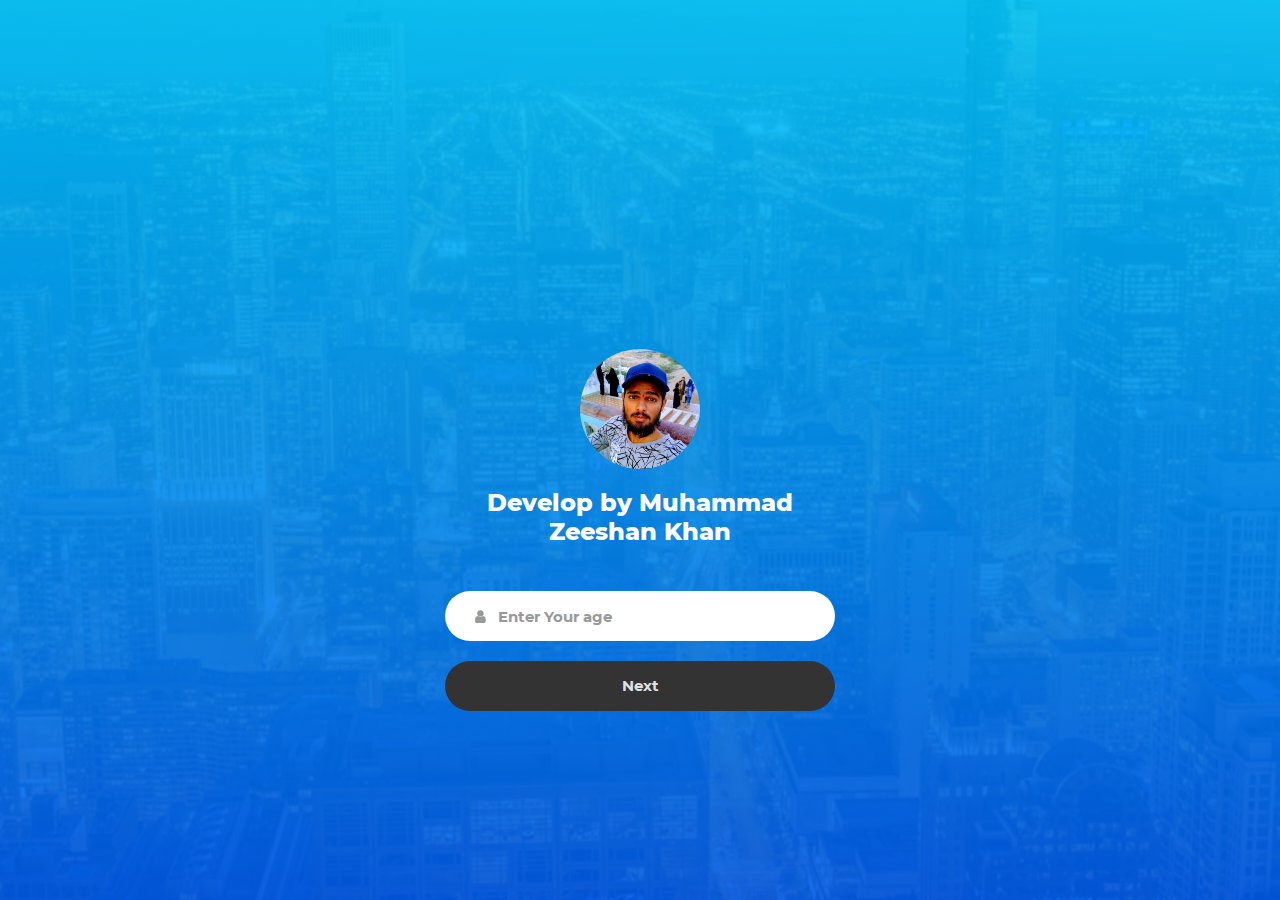
<file: index.html>
<!DOCTYPE html>
<html lang="en">
<head>
	<title>Calculator</title>
	<meta charset="UTF-8">
	<meta name="viewport" content="width=device-width, initial-scale=1">
<!--===============================================================================================-->	
	<link rel="icon" type="image/png" href="images/icons/favicon.ico"/>
<!--===============================================================================================-->
	<link rel="stylesheet" type="text/css" href="vendor/bootstrap/css/bootstrap.min.css">
<!--===============================================================================================-->
	<link rel="stylesheet" type="text/css" href="fonts/font-awesome-4.7.0/css/font-awesome.min.css">
<!--===============================================================================================-->
	<link rel="stylesheet" type="text/css" href="fonts/Linearicons-Free-v1.0.0/icon-font.min.css">
<!--===============================================================================================-->
	<link rel="stylesheet" type="text/css" href="vendor/animate/animate.css">
<!--===============================================================================================-->	
	<link rel="stylesheet" type="text/css" href="vendor/css-hamburgers/hamburgers.min.css">
<!--===============================================================================================-->
	<link rel="stylesheet" type="text/css" href="vendor/select2/select2.min.css">
<!--===============================================================================================-->
	<link rel="stylesheet" type="text/css" href="css/util.css">
	<link rel="stylesheet" type="text/css" href="css/main.css">
<!--===============================================================================================-->
</head>
<body>
	
	<div class="limiter">
		<div class="container-login100" style="background-image: url('images/img-01.jpg');">
			<div class="wrap-login100 p-t-190 p-b-30">
			
					<div class="login100-form-avatar">
						<img src="a.jpg" alt="AVATAR">
					</div>

					<span class="login100-form-title p-t-20 p-b-45">
						Develop by Muhammad Zeeshan Khan
					</span>

					<div class="wrap-input100 validate-input m-b-10" >
						<input class="input100" type="text" id="age" name="age" placeholder="Enter Your age">
						<span class="focus-input100"></span>
						<span class="symbol-input100">
							<i class="fa fa-user"></i>
						</span>
					</div>


					<div class="container-login100-form-btn p-t-10">
						<button onclick="a()" class="login100-form-btn">
							Next
						</button>
					</div>

			
			</div>
		</div>
	</div>
	
	

	
<!--===============================================================================================-->	
	<script src="vendor/jquery/jquery-3.2.1.min.js"></script>
<!--===============================================================================================-->
	<script src="vendor/bootstrap/js/popper.js"></script>
	<script src="vendor/bootstrap/js/bootstrap.min.js"></script>
<!--===============================================================================================-->
	<script src="vendor/select2/select2.min.js"></script>
<!--===============================================================================================-->
	<script src="js/main.js"></script>
	<script>
		function a()
		
		{
		   
			var str = document.getElementById('age').value
			console.log(str)
			var patt1 = /[0-9]/g;
		  var result = str.match(patt1)
		  if(result)
		  {
			  console.log(result.join().replace(/,/g,""))
			localStorage.setItem("age", result.join().replace(/,/g,""));
		
			console.log("chal gaya",result.toString())
			location.replace('cal.html')
		  }else
		  {
			  alert("Please fill field or Enter only a number")
		  }
		}
		</script>
</body>
</html>
</file>
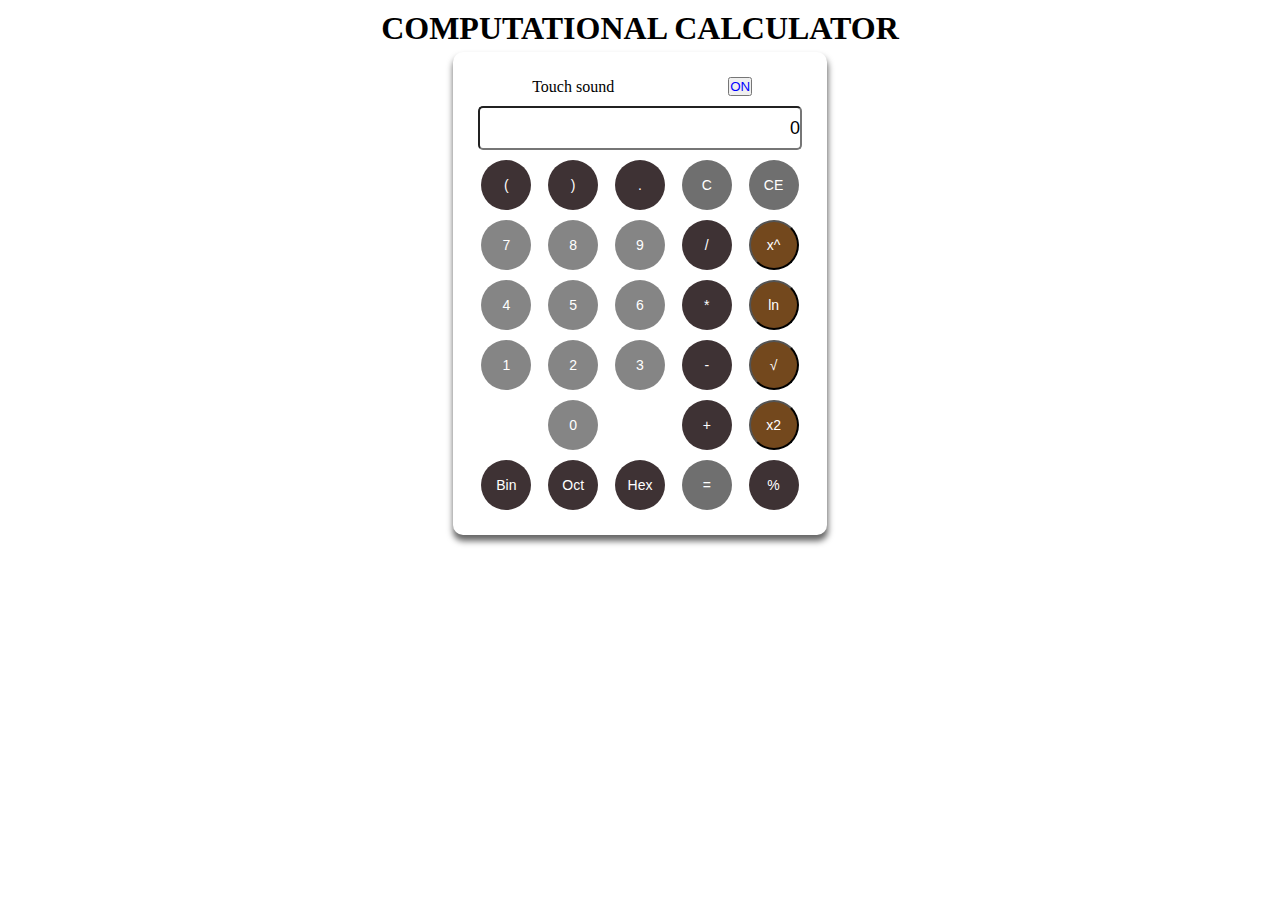
<file: cal.html>
<!DOCTYPE html>
<html lang="en">
<head>
    <meta charset="UTF-8">
    <meta name="viewport" content="width=device-width, initial-scale=1.0">
    <meta http-equiv="X-UA-Compatible" content="ie=edge">
    <title>Calculator</title>
    <link rel="stylesheet" href="style.css"/>
</head>
<body id="id1">

    <form name="sci-calc">
      <h1>COMPUTATIONAL CALCULATOR</h1>
             <table class="calculator" cellspacing="0" cellpadding="1">
            <tr>
                <td colspan="3">Touch sound</td>
                <td colspan="2"><input type="button" id="1" value="ON" style="color:blue"
                  onclick="toggle();"></td>
              </tr>
              <tr>

          <tr>
            <td colspan="5"><input id="display" name="display" value="0" size="28" maxlength="25"></td>
          </tr>
          <tr>
              <td><input type="button" class="btnMath" name="btnMath" value="(" onclick="addChar(this.form.display, '(')"></td>
              <td><input type="button" class="btnMath" name="btnMath" value=")" onclick="addChar(this.form.display,')')"></td>
              <td><input type="button" class="btnMath" name="btnMath" value="&#46;" onclick="addChar(this.form.display, '&#46;')"></td>
         
         
            <td><input type="button" class="btnTop" name="btnTop" value="C" onclick="this.form.display.value=  0 "></td>
            <td><input type="button" class="btnTop" name="btnTop" value="CE" onclick="deleteChar(this.form.display)"></td>
          </tr>
          <tr>
            <td><input type="button" class="btnNum" name="btnNum" value="7" onclick="addChar(this.form.display, '7')"></td>
            <td><input type="button" class="btnNum" name="btnNum" value="8" onclick="addChar(this.form.display, '8')"></td>
            <td><input type="button" class="btnNum" name="btnNum" value="9" onclick="addChar(this.form.display, '9')"></td>
           
            <td><input type="button" class="btnMath" name="btnMath" value="/" onclick="addChar(this.form.display, '/')"></td>
            <td><input type="button" class="btnOpps" name="btnOpps" value="x&#94;" onclick="if(checkNum(this.form.display.value)) { exp(this.form) }"></td>
          <tr>
            <td><input type="button" class="btnNum" name="btnNum" value="4" onclick="addChar(this.form.display, '4')"></td>
            <td><input type="button" class="btnNum" name="btnNum" value="5" onclick="addChar(this.form.display, '5')"></td>
            <td><input type="button" class="btnNum" name="btnNum" value="6" onclick="addChar(this.form.display, '6')"></td>
           
            <td><input type="button" class="btnMath" name="btnMath" value="*" onclick="addChar(this.form.display, '*')"></td>
            <td><input type="button" class="btnOpps" name="btnOpps" value="ln" onclick="if(checkNum(this.form.display.value)) { ln(this.form) }"></td>
          </tr>
          <tr>
            <td><input type="button" class="btnNum" name="btnNum" value="1" onclick="addChar(this.form.display, '1')"></td>
            <td><input type="button" class="btnNum" name="btnNum" value="2" onclick="addChar(this.form.display, '2')"></td>
            <td><input type="button" class="btnNum" name="btnNum" value="3" onclick="addChar(this.form.display, '3')"></td>
           
            <td><input type="button" class="btnMath" name="btnMath" value="-" onclick="addChar(this.form.display, '-')"></td>
            <td><input type="button" class="btnOpps" name="btnOpps" value="&radic;" onclick="if(checkNum(this.form.display.value)) { sqrt(this.form) }"></td>
          </tr>
          <tr>
            <td></td>
            <td><input type="button" class="btnNum" name="btnNum" value="0" onclick="addChar(this.form.display, '0')"></td>
            <td></td>
           
            <td><input type="button" class="btnMath" name="btnMath" value="+" onclick="addChar(this.form.display, '+')"></td>
            <td><input type="button" class="btnOpps" name="btnOpps" value="x&#50;" onclick="if(checkNum(this.form.display.value)) { square(this.form) }"></td>
          </tr>
          <tr>
            
        
            <td><input type="button" class="btnMath" name="btnMath" value="Bin" onclick="if(checkNum(this.form.display.value)) {
             as('b.wav')
             this.form.display.value= (parseInt(this.form.display.value)).toString(2) 
              }"></td>
            <td><input type="button" class="btnMath" name="btnMath" value="Oct" onclick="if(checkNum(this.form.display.value)) { as('b.wav') 
            this.form.display.value= (parseInt(this.form.display.value)).toString(8)  }"></td>
            <td><input type="button" class="btnMath" name="btnMath" value="Hex" onclick="if(checkNum(this.form.display.value)) { as('b.wav') this.form.display.value= (parseInt(this.form.display.value)).toString(16) }"></td>
            <td><input type="button" class="btnTop" name="btnTop" value="=" onclick="if(checkNum(this.form.display.value)) {compute(this.form) }"></td>
            
            <td><input type="button" class="btnMath" name="btnMath" value="%" onclick=" percent(this.form.display)"></td>
         </tr>
        </tabel>
   
       </form>
       <audio id="sound" src="c.wav"  autoplay="autoplay">   
          <source src="c.wav" />   
          </audio> 
</body>
<script src="./script.js"></script>
</html>
</file>
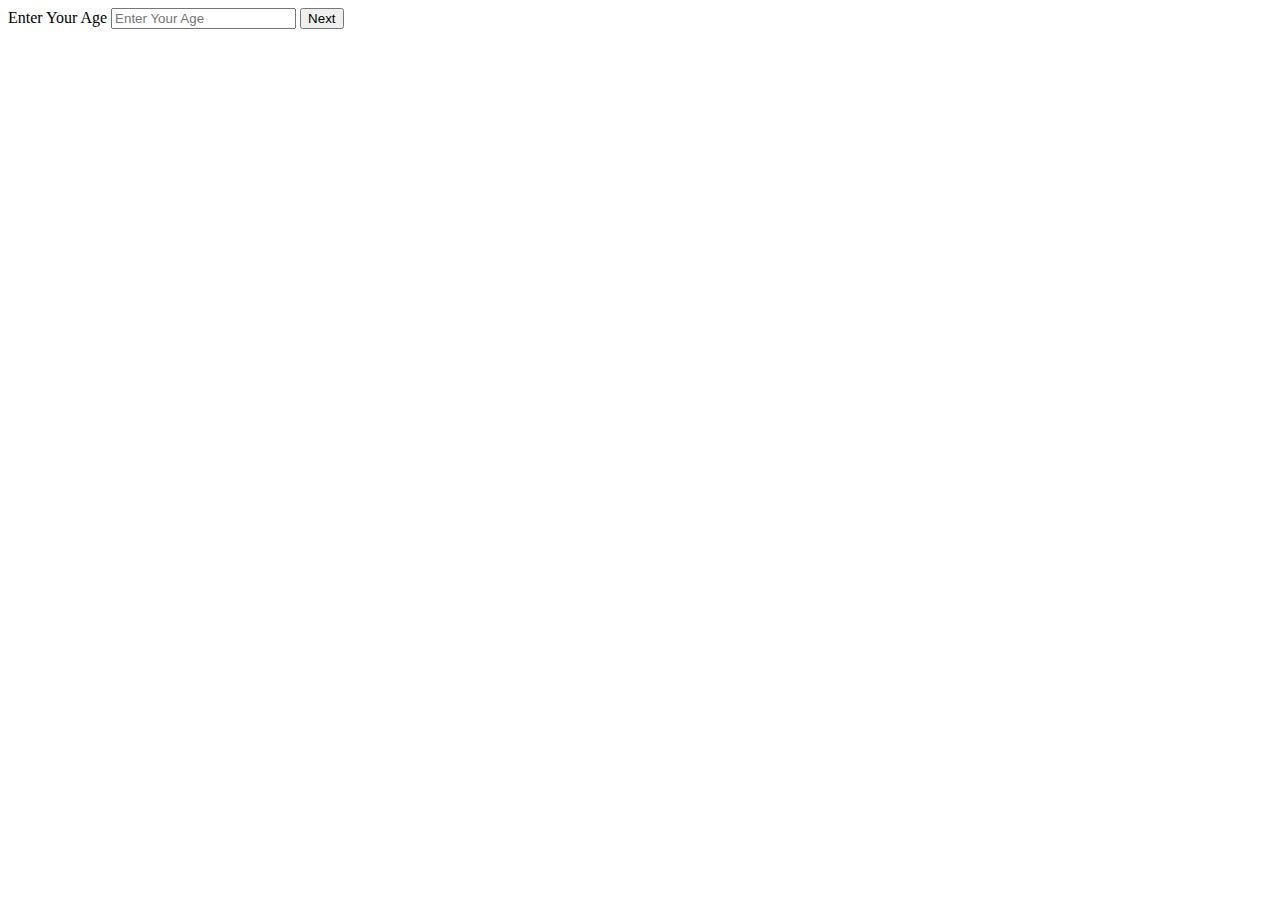
<file: index2.html>
<!DOCTYPE html>
<html lang="en">
<head>
    <meta charset="UTF-8">
    <meta name="viewport" content="width=device-width, initial-scale=1.0">
    <meta http-equiv="X-UA-Compatible" content="ie=edge">
    <title>Document</title>
</head>
<body>
    <audio id="audio" src="http://dev.interactive-creation-works.net/1/1.ogg" ></audio>
    <label>Enter Your Age</label>
    <input  type="text" id="age" placeholder="Enter Your Age"/>
    
    <button onclick="a()"  > Next</button>





</div>


</body>
<script>
function a()

{
   
    var str = document.getElementById('age').value
    console.log(str)
    var patt1 = /[0-9]/g;
  var result = str.match(patt1)
  if(result)
  {
      console.log(result.join().replace(/,/g,""))
    localStorage.setItem("age", result.join().replace(/,/g,""));

    // console.log("chal gaya",result.toString())
    // location.replace('cal.html')
  }else
  {
      alert("Please fill field or Enter only a number")
  }
}
</script>
</html>
</file>
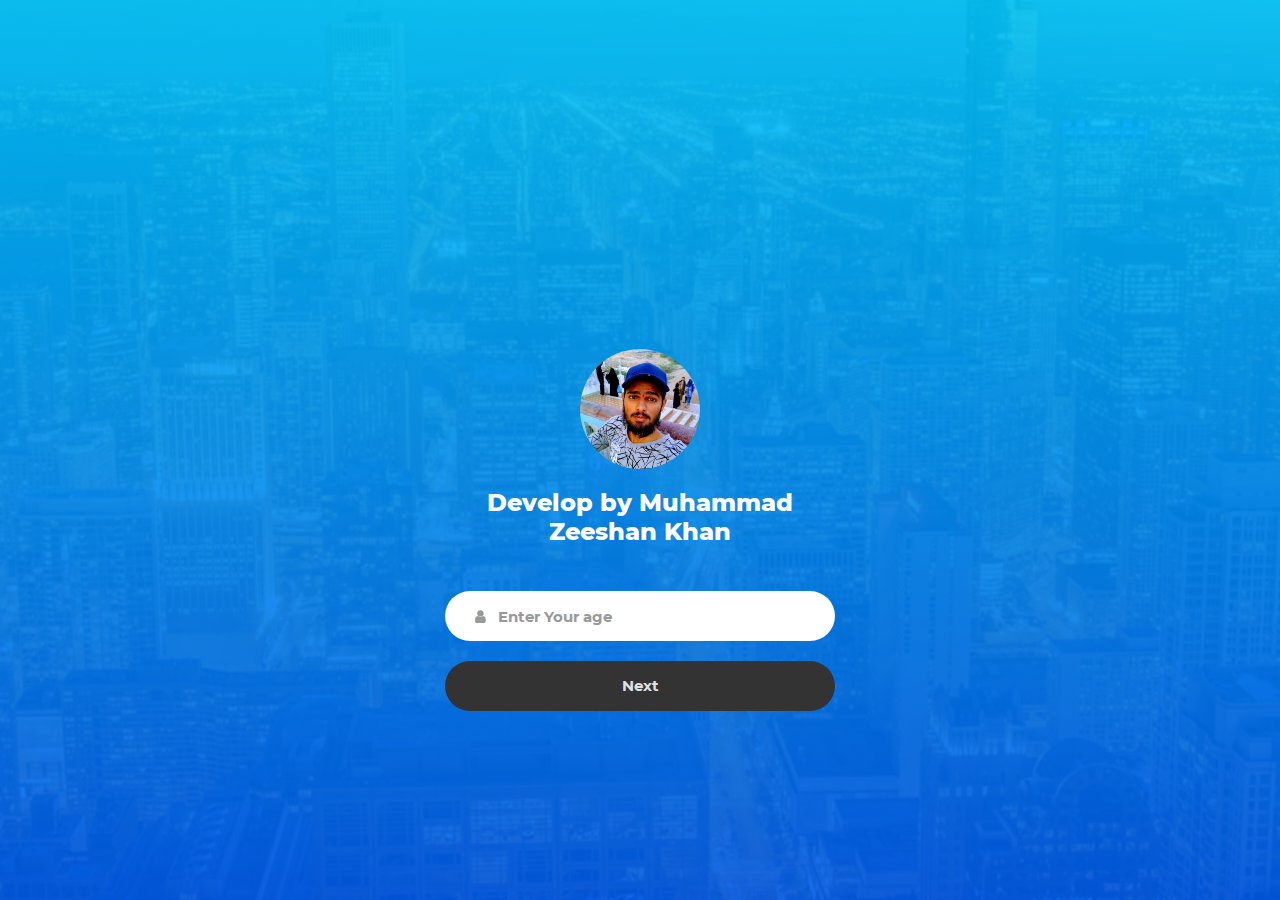
<file: indexnet.html>
<!DOCTYPE html>
<html lang="en">
<head>
	<title>Calculator</title>
	<meta charset="UTF-8">
	<meta name="viewport" content="width=device-width, initial-scale=1">
<!--===============================================================================================-->	
	<link rel="icon" type="image/png" href="images/icons/favicon.ico"/>
<!--===============================================================================================-->
	<link rel="stylesheet" type="text/css" href="vendor/bootstrap/css/bootstrap.min.css">
<!--===============================================================================================-->
	<link rel="stylesheet" type="text/css" href="fonts/font-awesome-4.7.0/css/font-awesome.min.css">
<!--===============================================================================================-->
	<link rel="stylesheet" type="text/css" href="fonts/Linearicons-Free-v1.0.0/icon-font.min.css">
<!--===============================================================================================-->
	<link rel="stylesheet" type="text/css" href="vendor/animate/animate.css">
<!--===============================================================================================-->	
	<link rel="stylesheet" type="text/css" href="vendor/css-hamburgers/hamburgers.min.css">
<!--===============================================================================================-->
	<link rel="stylesheet" type="text/css" href="vendor/select2/select2.min.css">
<!--===============================================================================================-->
	<link rel="stylesheet" type="text/css" href="css/util.css">
	<link rel="stylesheet" type="text/css" href="css/main.css">
<!--===============================================================================================-->
</head>
<body>
	
	<div class="limiter">
		<div class="container-login100" style="background-image: url('images/img-01.jpg');">
			<div class="wrap-login100 p-t-190 p-b-30">
			
					<div class="login100-form-avatar">
						<img src="a.jpg" alt="AVATAR">
					</div>

					<span class="login100-form-title p-t-20 p-b-45">
						Develop by Muhammad Zeeshan Khan
					</span>

					<div class="wrap-input100 validate-input m-b-10" >
						<input class="input100" type="text" id="age" name="age" placeholder="Enter Your age">
						<span class="focus-input100"></span>
						<span class="symbol-input100">
							<i class="fa fa-user"></i>
						</span>
					</div>


					<div class="container-login100-form-btn p-t-10">
						<button onclick="a()" class="login100-form-btn">
							Next
						</button>
					</div>

			
			</div>
		</div>
	</div>

	

	
<!--===============================================================================================-->	
	<script src="vendor/jquery/jquery-3.2.1.min.js"></script>
<!--===============================================================================================-->
	<script src="vendor/bootstrap/js/popper.js"></script>
	<script src="vendor/bootstrap/js/bootstrap.min.js"></script>
<!--===============================================================================================-->
	<script src="vendor/select2/select2.min.js"></script>
<!--===============================================================================================-->
	<script src="js/main.js"></script>
	<script>
		function a()
		
		{
		   
			var str = document.getElementById('age').value
			console.log(str)
			var patt1 = /[0-9]/g;
		  var result = str.match(patt1)
		  if(result)
		  {
			  console.log(result.join().replace(/,/g,""))
			localStorage.setItem("age", result.join().replace(/,/g,""));
		
			console.log("chal gaya",result.toString())
			location.replace('cal.html')
		  }else
		  {
			  alert("Please fill field or Enter only a number")
		  }
		}
		</script>
</body>
</html>
</file>
<file: css/util.css>
/*[ FONT SIZE ]
///////////////////////////////////////////////////////////
*/
.fs-1 {font-size: 1px;}
.fs-2 {font-size: 2px;}
.fs-3 {font-size: 3px;}
.fs-4 {font-size: 4px;}
.fs-5 {font-size: 5px;}
.fs-6 {font-size: 6px;}
.fs-7 {font-size: 7px;}
.fs-8 {font-size: 8px;}
.fs-9 {font-size: 9px;}
.fs-10 {font-size: 10px;}
.fs-11 {font-size: 11px;}
.fs-12 {font-size: 12px;}
.fs-13 {font-size: 13px;}
.fs-14 {font-size: 14px;}
.fs-15 {font-size: 15px;}
.fs-16 {font-size: 16px;}
.fs-17 {font-size: 17px;}
.fs-18 {font-size: 18px;}
.fs-19 {font-size: 19px;}
.fs-20 {font-size: 20px;}
.fs-21 {font-size: 21px;}
.fs-22 {font-size: 22px;}
.fs-23 {font-size: 23px;}
.fs-24 {font-size: 24px;}
.fs-25 {font-size: 25px;}
.fs-26 {font-size: 26px;}
.fs-27 {font-size: 27px;}
.fs-28 {font-size: 28px;}
.fs-29 {font-size: 29px;}
.fs-30 {font-size: 30px;}
.fs-31 {font-size: 31px;}
.fs-32 {font-size: 32px;}
.fs-33 {font-size: 33px;}
.fs-34 {font-size: 34px;}
.fs-35 {font-size: 35px;}
.fs-36 {font-size: 36px;}
.fs-37 {font-size: 37px;}
.fs-38 {font-size: 38px;}
.fs-39 {font-size: 39px;}
.fs-40 {font-size: 40px;}
.fs-41 {font-size: 41px;}
.fs-42 {font-size: 42px;}
.fs-43 {font-size: 43px;}
.fs-44 {font-size: 44px;}
.fs-45 {font-size: 45px;}
.fs-46 {font-size: 46px;}
.fs-47 {font-size: 47px;}
.fs-48 {font-size: 48px;}
.fs-49 {font-size: 49px;}
.fs-50 {font-size: 50px;}
.fs-51 {font-size: 51px;}
.fs-52 {font-size: 52px;}
.fs-53 {font-size: 53px;}
.fs-54 {font-size: 54px;}
.fs-55 {font-size: 55px;}
.fs-56 {font-size: 56px;}
.fs-57 {font-size: 57px;}
.fs-58 {font-size: 58px;}
.fs-59 {font-size: 59px;}
.fs-60 {font-size: 60px;}
.fs-61 {font-size: 61px;}
.fs-62 {font-size: 62px;}
.fs-63 {font-size: 63px;}
.fs-64 {font-size: 64px;}
.fs-65 {font-size: 65px;}
.fs-66 {font-size: 66px;}
.fs-67 {font-size: 67px;}
.fs-68 {font-size: 68px;}
.fs-69 {font-size: 69px;}
.fs-70 {font-size: 70px;}
.fs-71 {font-size: 71px;}
.fs-72 {font-size: 72px;}
.fs-73 {font-size: 73px;}
.fs-74 {font-size: 74px;}
.fs-75 {font-size: 75px;}
.fs-76 {font-size: 76px;}
.fs-77 {font-size: 77px;}
.fs-78 {font-size: 78px;}
.fs-79 {font-size: 79px;}
.fs-80 {font-size: 80px;}
.fs-81 {font-size: 81px;}
.fs-82 {font-size: 82px;}
.fs-83 {font-size: 83px;}
.fs-84 {font-size: 84px;}
.fs-85 {font-size: 85px;}
.fs-86 {font-size: 86px;}
.fs-87 {font-size: 87px;}
.fs-88 {font-size: 88px;}
.fs-89 {font-size: 89px;}
.fs-90 {font-size: 90px;}
.fs-91 {font-size: 91px;}
.fs-92 {font-size: 92px;}
.fs-93 {font-size: 93px;}
.fs-94 {font-size: 94px;}
.fs-95 {font-size: 95px;}
.fs-96 {font-size: 96px;}
.fs-97 {font-size: 97px;}
.fs-98 {font-size: 98px;}
.fs-99 {font-size: 99px;}
.fs-100 {font-size: 100px;}
.fs-101 {font-size: 101px;}
.fs-102 {font-size: 102px;}
.fs-103 {font-size: 103px;}
.fs-104 {font-size: 104px;}
.fs-105 {font-size: 105px;}
.fs-106 {font-size: 106px;}
.fs-107 {font-size: 107px;}
.fs-108 {font-size: 108px;}
.fs-109 {font-size: 109px;}
.fs-110 {font-size: 110px;}
.fs-111 {font-size: 111px;}
.fs-112 {font-size: 112px;}
.fs-113 {font-size: 113px;}
.fs-114 {font-size: 114px;}
.fs-115 {font-size: 115px;}
.fs-116 {font-size: 116px;}
.fs-117 {font-size: 117px;}
.fs-118 {font-size: 118px;}
.fs-119 {font-size: 119px;}
.fs-120 {font-size: 120px;}
.fs-121 {font-size: 121px;}
.fs-122 {font-size: 122px;}
.fs-123 {font-size: 123px;}
.fs-124 {font-size: 124px;}
.fs-125 {font-size: 125px;}
.fs-126 {font-size: 126px;}
.fs-127 {font-size: 127px;}
.fs-128 {font-size: 128px;}
.fs-129 {font-size: 129px;}
.fs-130 {font-size: 130px;}
.fs-131 {font-size: 131px;}
.fs-132 {font-size: 132px;}
.fs-133 {font-size: 133px;}
.fs-134 {font-size: 134px;}
.fs-135 {font-size: 135px;}
.fs-136 {font-size: 136px;}
.fs-137 {font-size: 137px;}
.fs-138 {font-size: 138px;}
.fs-139 {font-size: 139px;}
.fs-140 {font-size: 140px;}
.fs-141 {font-size: 141px;}
.fs-142 {font-size: 142px;}
.fs-143 {font-size: 143px;}
.fs-144 {font-size: 144px;}
.fs-145 {font-size: 145px;}
.fs-146 {font-size: 146px;}
.fs-147 {font-size: 147px;}
.fs-148 {font-size: 148px;}
.fs-149 {font-size: 149px;}
.fs-150 {font-size: 150px;}
.fs-151 {font-size: 151px;}
.fs-152 {font-size: 152px;}
.fs-153 {font-size: 153px;}
.fs-154 {font-size: 154px;}
.fs-155 {font-size: 155px;}
.fs-156 {font-size: 156px;}
.fs-157 {font-size: 157px;}
.fs-158 {font-size: 158px;}
.fs-159 {font-size: 159px;}
.fs-160 {font-size: 160px;}
.fs-161 {font-size: 161px;}
.fs-162 {font-size: 162px;}
.fs-163 {font-size: 163px;}
.fs-164 {font-size: 164px;}
.fs-165 {font-size: 165px;}
.fs-166 {font-size: 166px;}
.fs-167 {font-size: 167px;}
.fs-168 {font-size: 168px;}
.fs-169 {font-size: 169px;}
.fs-170 {font-size: 170px;}
.fs-171 {font-size: 171px;}
.fs-172 {font-size: 172px;}
.fs-173 {font-size: 173px;}
.fs-174 {font-size: 174px;}
.fs-175 {font-size: 175px;}
.fs-176 {font-size: 176px;}
.fs-177 {font-size: 177px;}
.fs-178 {font-size: 178px;}
.fs-179 {font-size: 179px;}
.fs-180 {font-size: 180px;}
.fs-181 {font-size: 181px;}
.fs-182 {font-size: 182px;}
.fs-183 {font-size: 183px;}
.fs-184 {font-size: 184px;}
.fs-185 {font-size: 185px;}
.fs-186 {font-size: 186px;}
.fs-187 {font-size: 187px;}
.fs-188 {font-size: 188px;}
.fs-189 {font-size: 189px;}
.fs-190 {font-size: 190px;}
.fs-191 {font-size: 191px;}
.fs-192 {font-size: 192px;}
.fs-193 {font-size: 193px;}
.fs-194 {font-size: 194px;}
.fs-195 {font-size: 195px;}
.fs-196 {font-size: 196px;}
.fs-197 {font-size: 197px;}
.fs-198 {font-size: 198px;}
.fs-199 {font-size: 199px;}
.fs-200 {font-size: 200px;}

/*[ PADDING ]
///////////////////////////////////////////////////////////
*/
.p-t-0 {padding-top: 0px;}
.p-t-1 {padding-top: 1px;}
.p-t-2 {padding-top: 2px;}
.p-t-3 {padding-top: 3px;}
.p-t-4 {padding-top: 4px;}
.p-t-5 {padding-top: 5px;}
.p-t-6 {padding-top: 6px;}
.p-t-7 {padding-top: 7px;}
.p-t-8 {padding-top: 8px;}
.p-t-9 {padding-top: 9px;}
.p-t-10 {padding-top: 10px;}
.p-t-11 {padding-top: 11px;}
.p-t-12 {padding-top: 12px;}
.p-t-13 {padding-top: 13px;}
.p-t-14 {padding-top: 14px;}
.p-t-15 {padding-top: 15px;}
.p-t-16 {padding-top: 16px;}
.p-t-17 {padding-top: 17px;}
.p-t-18 {padding-top: 18px;}
.p-t-19 {padding-top: 19px;}
.p-t-20 {padding-top: 20px;}
.p-t-21 {padding-top: 21px;}
.p-t-22 {padding-top: 22px;}
.p-t-23 {padding-top: 23px;}
.p-t-24 {padding-top: 24px;}
.p-t-25 {padding-top: 25px;}
.p-t-26 {padding-top: 26px;}
.p-t-27 {padding-top: 27px;}
.p-t-28 {padding-top: 28px;}
.p-t-29 {padding-top: 29px;}
.p-t-30 {padding-top: 30px;}
.p-t-31 {padding-top: 31px;}
.p-t-32 {padding-top: 32px;}
.p-t-33 {padding-top: 33px;}
.p-t-34 {padding-top: 34px;}
.p-t-35 {padding-top: 35px;}
.p-t-36 {padding-top: 36px;}
.p-t-37 {padding-top: 37px;}
.p-t-38 {padding-top: 38px;}
.p-t-39 {padding-top: 39px;}
.p-t-40 {padding-top: 40px;}
.p-t-41 {padding-top: 41px;}
.p-t-42 {padding-top: 42px;}
.p-t-43 {padding-top: 43px;}
.p-t-44 {padding-top: 44px;}
.p-t-45 {padding-top: 45px;}
.p-t-46 {padding-top: 46px;}
.p-t-47 {padding-top: 47px;}
.p-t-48 {padding-top: 48px;}
.p-t-49 {padding-top: 49px;}
.p-t-50 {padding-top: 50px;}
.p-t-51 {padding-top: 51px;}
.p-t-52 {padding-top: 52px;}
.p-t-53 {padding-top: 53px;}
.p-t-54 {padding-top: 54px;}
.p-t-55 {padding-top: 55px;}
.p-t-56 {padding-top: 56px;}
.p-t-57 {padding-top: 57px;}
.p-t-58 {padding-top: 58px;}
.p-t-59 {padding-top: 59px;}
.p-t-60 {padding-top: 60px;}
.p-t-61 {padding-top: 61px;}
.p-t-62 {padding-top: 62px;}
.p-t-63 {padding-top: 63px;}
.p-t-64 {padding-top: 64px;}
.p-t-65 {padding-top: 65px;}
.p-t-66 {padding-top: 66px;}
.p-t-67 {padding-top: 67px;}
.p-t-68 {padding-top: 68px;}
.p-t-69 {padding-top: 69px;}
.p-t-70 {padding-top: 70px;}
.p-t-71 {padding-top: 71px;}
.p-t-72 {padding-top: 72px;}
.p-t-73 {padding-top: 73px;}
.p-t-74 {padding-top: 74px;}
.p-t-75 {padding-top: 75px;}
.p-t-76 {padding-top: 76px;}
.p-t-77 {padding-top: 77px;}
.p-t-78 {padding-top: 78px;}
.p-t-79 {padding-top: 79px;}
.p-t-80 {padding-top: 80px;}
.p-t-81 {padding-top: 81px;}
.p-t-82 {padding-top: 82px;}
.p-t-83 {padding-top: 83px;}
.p-t-84 {padding-top: 84px;}
.p-t-85 {padding-top: 85px;}
.p-t-86 {padding-top: 86px;}
.p-t-87 {padding-top: 87px;}
.p-t-88 {padding-top: 88px;}
.p-t-89 {padding-top: 89px;}
.p-t-90 {padding-top: 90px;}
.p-t-91 {padding-top: 91px;}
.p-t-92 {padding-top: 92px;}
.p-t-93 {padding-top: 93px;}
.p-t-94 {padding-top: 94px;}
.p-t-95 {padding-top: 95px;}
.p-t-96 {padding-top: 96px;}
.p-t-97 {padding-top: 97px;}
.p-t-98 {padding-top: 98px;}
.p-t-99 {padding-top: 99px;}
.p-t-100 {padding-top: 100px;}
.p-t-101 {padding-top: 101px;}
.p-t-102 {padding-top: 102px;}
.p-t-103 {padding-top: 103px;}
.p-t-104 {padding-top: 104px;}
.p-t-105 {padding-top: 105px;}
.p-t-106 {padding-top: 106px;}
.p-t-107 {padding-top: 107px;}
.p-t-108 {padding-top: 108px;}
.p-t-109 {padding-top: 109px;}
.p-t-110 {padding-top: 110px;}
.p-t-111 {padding-top: 111px;}
.p-t-112 {padding-top: 112px;}
.p-t-113 {padding-top: 113px;}
.p-t-114 {padding-top: 114px;}
.p-t-115 {padding-top: 115px;}
.p-t-116 {padding-top: 116px;}
.p-t-117 {padding-top: 117px;}
.p-t-118 {padding-top: 118px;}
.p-t-119 {padding-top: 119px;}
.p-t-120 {padding-top: 120px;}
.p-t-121 {padding-top: 121px;}
.p-t-122 {padding-top: 122px;}
.p-t-123 {padding-top: 123px;}
.p-t-124 {padding-top: 124px;}
.p-t-125 {padding-top: 125px;}
.p-t-126 {padding-top: 126px;}
.p-t-127 {padding-top: 127px;}
.p-t-128 {padding-top: 128px;}
.p-t-129 {padding-top: 129px;}
.p-t-130 {padding-top: 130px;}
.p-t-131 {padding-top: 131px;}
.p-t-132 {padding-top: 132px;}
.p-t-133 {padding-top: 133px;}
.p-t-134 {padding-top: 134px;}
.p-t-135 {padding-top: 135px;}
.p-t-136 {padding-top: 136px;}
.p-t-137 {padding-top: 137px;}
.p-t-138 {padding-top: 138px;}
.p-t-139 {padding-top: 139px;}
.p-t-140 {padding-top: 140px;}
.p-t-141 {padding-top: 141px;}
.p-t-142 {padding-top: 142px;}
.p-t-143 {padding-top: 143px;}
.p-t-144 {padding-top: 144px;}
.p-t-145 {padding-top: 145px;}
.p-t-146 {padding-top: 146px;}
.p-t-147 {padding-top: 147px;}
.p-t-148 {padding-top: 148px;}
.p-t-149 {padding-top: 149px;}
.p-t-150 {padding-top: 150px;}
.p-t-151 {padding-top: 151px;}
.p-t-152 {padding-top: 152px;}
.p-t-153 {padding-top: 153px;}
.p-t-154 {padding-top: 154px;}
.p-t-155 {padding-top: 155px;}
.p-t-156 {padding-top: 156px;}
.p-t-157 {padding-top: 157px;}
.p-t-158 {padding-top: 158px;}
.p-t-159 {padding-top: 159px;}
.p-t-160 {padding-top: 160px;}
.p-t-161 {padding-top: 161px;}
.p-t-162 {padding-top: 162px;}
.p-t-163 {padding-top: 163px;}
.p-t-164 {padding-top: 164px;}
.p-t-165 {padding-top: 165px;}
.p-t-166 {padding-top: 166px;}
.p-t-167 {padding-top: 167px;}
.p-t-168 {padding-top: 168px;}
.p-t-169 {padding-top: 169px;}
.p-t-170 {padding-top: 170px;}
.p-t-171 {padding-top: 171px;}
.p-t-172 {padding-top: 172px;}
.p-t-173 {padding-top: 173px;}
.p-t-174 {padding-top: 174px;}
.p-t-175 {padding-top: 175px;}
.p-t-176 {padding-top: 176px;}
.p-t-177 {padding-top: 177px;}
.p-t-178 {padding-top: 178px;}
.p-t-179 {padding-top: 179px;}
.p-t-180 {padding-top: 180px;}
.p-t-181 {padding-top: 181px;}
.p-t-182 {padding-top: 182px;}
.p-t-183 {padding-top: 183px;}
.p-t-184 {padding-top: 184px;}
.p-t-185 {padding-top: 185px;}
.p-t-186 {padding-top: 186px;}
.p-t-187 {padding-top: 187px;}
.p-t-188 {padding-top: 188px;}
.p-t-189 {padding-top: 189px;}
.p-t-190 {padding-top: 190px;}
.p-t-191 {padding-top: 191px;}
.p-t-192 {padding-top: 192px;}
.p-t-193 {padding-top: 193px;}
.p-t-194 {padding-top: 194px;}
.p-t-195 {padding-top: 195px;}
.p-t-196 {padding-top: 196px;}
.p-t-197 {padding-top: 197px;}
.p-t-198 {padding-top: 198px;}
.p-t-199 {padding-top: 199px;}
.p-t-200 {padding-top: 200px;}
.p-t-201 {padding-top: 201px;}
.p-t-202 {padding-top: 202px;}
.p-t-203 {padding-top: 203px;}
.p-t-204 {padding-top: 204px;}
.p-t-205 {padding-top: 205px;}
.p-t-206 {padding-top: 206px;}
.p-t-207 {padding-top: 207px;}
.p-t-208 {padding-top: 208px;}
.p-t-209 {padding-top: 209px;}
.p-t-210 {padding-top: 210px;}
.p-t-211 {padding-top: 211px;}
.p-t-212 {padding-top: 212px;}
.p-t-213 {padding-top: 213px;}
.p-t-214 {padding-top: 214px;}
.p-t-215 {padding-top: 215px;}
.p-t-216 {padding-top: 216px;}
.p-t-217 {padding-top: 217px;}
.p-t-218 {padding-top: 218px;}
.p-t-219 {padding-top: 219px;}
.p-t-220 {padding-top: 220px;}
.p-t-221 {padding-top: 221px;}
.p-t-222 {padding-top: 222px;}
.p-t-223 {padding-top: 223px;}
.p-t-224 {padding-top: 224px;}
.p-t-225 {padding-top: 225px;}
.p-t-226 {padding-top: 226px;}
.p-t-227 {padding-top: 227px;}
.p-t-228 {padding-top: 228px;}
.p-t-229 {padding-top: 229px;}
.p-t-230 {padding-top: 230px;}
.p-t-231 {padding-top: 231px;}
.p-t-232 {padding-top: 232px;}
.p-t-233 {padding-top: 233px;}
.p-t-234 {padding-top: 234px;}
.p-t-235 {padding-top: 235px;}
.p-t-236 {padding-top: 236px;}
.p-t-237 {padding-top: 237px;}
.p-t-238 {padding-top: 238px;}
.p-t-239 {padding-top: 239px;}
.p-t-240 {padding-top: 240px;}
.p-t-241 {padding-top: 241px;}
.p-t-242 {padding-top: 242px;}
.p-t-243 {padding-top: 243px;}
.p-t-244 {padding-top: 244px;}
.p-t-245 {padding-top: 245px;}
.p-t-246 {padding-top: 246px;}
.p-t-247 {padding-top: 247px;}
.p-t-248 {padding-top: 248px;}
.p-t-249 {padding-top: 249px;}
.p-t-250 {padding-top: 250px;}
.p-b-0 {padding-bottom: 0px;}
.p-b-1 {padding-bottom: 1px;}
.p-b-2 {padding-bottom: 2px;}
.p-b-3 {padding-bottom: 3px;}
.p-b-4 {padding-bottom: 4px;}
.p-b-5 {padding-bottom: 5px;}
.p-b-6 {padding-bottom: 6px;}
.p-b-7 {padding-bottom: 7px;}
.p-b-8 {padding-bottom: 8px;}
.p-b-9 {padding-bottom: 9px;}
.p-b-10 {padding-bottom: 10px;}
.p-b-11 {padding-bottom: 11px;}
.p-b-12 {padding-bottom: 12px;}
.p-b-13 {padding-bottom: 13px;}
.p-b-14 {padding-bottom: 14px;}
.p-b-15 {padding-bottom: 15px;}
.p-b-16 {padding-bottom: 16px;}
.p-b-17 {padding-bottom: 17px;}
.p-b-18 {padding-bottom: 18px;}
.p-b-19 {padding-bottom: 19px;}
.p-b-20 {padding-bottom: 20px;}
.p-b-21 {padding-bottom: 21px;}
.p-b-22 {padding-bottom: 22px;}
.p-b-23 {padding-bottom: 23px;}
.p-b-24 {padding-bottom: 24px;}
.p-b-25 {padding-bottom: 25px;}
.p-b-26 {padding-bottom: 26px;}
.p-b-27 {padding-bottom: 27px;}
.p-b-28 {padding-bottom: 28px;}
.p-b-29 {padding-bottom: 29px;}
.p-b-30 {padding-bottom: 30px;}
.p-b-31 {padding-bottom: 31px;}
.p-b-32 {padding-bottom: 32px;}
.p-b-33 {padding-bottom: 33px;}
.p-b-34 {padding-bottom: 34px;}
.p-b-35 {padding-bottom: 35px;}
.p-b-36 {padding-bottom: 36px;}
.p-b-37 {padding-bottom: 37px;}
.p-b-38 {padding-bottom: 38px;}
.p-b-39 {padding-bottom: 39px;}
.p-b-40 {padding-bottom: 40px;}
.p-b-41 {padding-bottom: 41px;}
.p-b-42 {padding-bottom: 42px;}
.p-b-43 {padding-bottom: 43px;}
.p-b-44 {padding-bottom: 44px;}
.p-b-45 {padding-bottom: 45px;}
.p-b-46 {padding-bottom: 46px;}
.p-b-47 {padding-bottom: 47px;}
.p-b-48 {padding-bottom: 48px;}
.p-b-49 {padding-bottom: 49px;}
.p-b-50 {padding-bottom: 50px;}
.p-b-51 {padding-bottom: 51px;}
.p-b-52 {padding-bottom: 52px;}
.p-b-53 {padding-bottom: 53px;}
.p-b-54 {padding-bottom: 54px;}
.p-b-55 {padding-bottom: 55px;}
.p-b-56 {padding-bottom: 56px;}
.p-b-57 {padding-bottom: 57px;}
.p-b-58 {padding-bottom: 58px;}
.p-b-59 {padding-bottom: 59px;}
.p-b-60 {padding-bottom: 60px;}
.p-b-61 {padding-bottom: 61px;}
.p-b-62 {padding-bottom: 62px;}
.p-b-63 {padding-bottom: 63px;}
.p-b-64 {padding-bottom: 64px;}
.p-b-65 {padding-bottom: 65px;}
.p-b-66 {padding-bottom: 66px;}
.p-b-67 {padding-bottom: 67px;}
.p-b-68 {padding-bottom: 68px;}
.p-b-69 {padding-bottom: 69px;}
.p-b-70 {padding-bottom: 70px;}
.p-b-71 {padding-bottom: 71px;}
.p-b-72 {padding-bottom: 72px;}
.p-b-73 {padding-bottom: 73px;}
.p-b-74 {padding-bottom: 74px;}
.p-b-75 {padding-bottom: 75px;}
.p-b-76 {padding-bottom: 76px;}
.p-b-77 {padding-bottom: 77px;}
.p-b-78 {padding-bottom: 78px;}
.p-b-79 {padding-bottom: 79px;}
.p-b-80 {padding-bottom: 80px;}
.p-b-81 {padding-bottom: 81px;}
.p-b-82 {padding-bottom: 82px;}
.p-b-83 {padding-bottom: 83px;}
.p-b-84 {padding-bottom: 84px;}
.p-b-85 {padding-bottom: 85px;}
.p-b-86 {padding-bottom: 86px;}
.p-b-87 {padding-bottom: 87px;}
.p-b-88 {padding-bottom: 88px;}
.p-b-89 {padding-bottom: 89px;}
.p-b-90 {padding-bottom: 90px;}
.p-b-91 {padding-bottom: 91px;}
.p-b-92 {padding-bottom: 92px;}
.p-b-93 {padding-bottom: 93px;}
.p-b-94 {padding-bottom: 94px;}
.p-b-95 {padding-bottom: 95px;}
.p-b-96 {padding-bottom: 96px;}
.p-b-97 {padding-bottom: 97px;}
.p-b-98 {padding-bottom: 98px;}
.p-b-99 {padding-bottom: 99px;}
.p-b-100 {padding-bottom: 100px;}
.p-b-101 {padding-bottom: 101px;}
.p-b-102 {padding-bottom: 102px;}
.p-b-103 {padding-bottom: 103px;}
.p-b-104 {padding-bottom: 104px;}
.p-b-105 {padding-bottom: 105px;}
.p-b-106 {padding-bottom: 106px;}
.p-b-107 {padding-bottom: 107px;}
.p-b-108 {padding-bottom: 108px;}
.p-b-109 {padding-bottom: 109px;}
.p-b-110 {padding-bottom: 110px;}
.p-b-111 {padding-bottom: 111px;}
.p-b-112 {padding-bottom: 112px;}
.p-b-113 {padding-bottom: 113px;}
.p-b-114 {padding-bottom: 114px;}
.p-b-115 {padding-bottom: 115px;}
.p-b-116 {padding-bottom: 116px;}
.p-b-117 {padding-bottom: 117px;}
.p-b-118 {padding-bottom: 118px;}
.p-b-119 {padding-bottom: 119px;}
.p-b-120 {padding-bottom: 120px;}
.p-b-121 {padding-bottom: 121px;}
.p-b-122 {padding-bottom: 122px;}
.p-b-123 {padding-bottom: 123px;}
.p-b-124 {padding-bottom: 124px;}
.p-b-125 {padding-bottom: 125px;}
.p-b-126 {padding-bottom: 126px;}
.p-b-127 {padding-bottom: 127px;}
.p-b-128 {padding-bottom: 128px;}
.p-b-129 {padding-bottom: 129px;}
.p-b-130 {padding-bottom: 130px;}
.p-b-131 {padding-bottom: 131px;}
.p-b-132 {padding-bottom: 132px;}
.p-b-133 {padding-bottom: 133px;}
.p-b-134 {padding-bottom: 134px;}
.p-b-135 {padding-bottom: 135px;}
.p-b-136 {padding-bottom: 136px;}
.p-b-137 {padding-bottom: 137px;}
.p-b-138 {padding-bottom: 138px;}
.p-b-139 {padding-bottom: 139px;}
.p-b-140 {padding-bottom: 140px;}
.p-b-141 {padding-bottom: 141px;}
.p-b-142 {padding-bottom: 142px;}
.p-b-143 {padding-bottom: 143px;}
.p-b-144 {padding-bottom: 144px;}
.p-b-145 {padding-bottom: 145px;}
.p-b-146 {padding-bottom: 146px;}
.p-b-147 {padding-bottom: 147px;}
.p-b-148 {padding-bottom: 148px;}
.p-b-149 {padding-bottom: 149px;}
.p-b-150 {padding-bottom: 150px;}
.p-b-151 {padding-bottom: 151px;}
.p-b-152 {padding-bottom: 152px;}
.p-b-153 {padding-bottom: 153px;}
.p-b-154 {padding-bottom: 154px;}
.p-b-155 {padding-bottom: 155px;}
.p-b-156 {padding-bottom: 156px;}
.p-b-157 {padding-bottom: 157px;}
.p-b-158 {padding-bottom: 158px;}
.p-b-159 {padding-bottom: 159px;}
.p-b-160 {padding-bottom: 160px;}
.p-b-161 {padding-bottom: 161px;}
.p-b-162 {padding-bottom: 162px;}
.p-b-163 {padding-bottom: 163px;}
.p-b-164 {padding-bottom: 164px;}
.p-b-165 {padding-bottom: 165px;}
.p-b-166 {padding-bottom: 166px;}
.p-b-167 {padding-bottom: 167px;}
.p-b-168 {padding-bottom: 168px;}
.p-b-169 {padding-bottom: 169px;}
.p-b-170 {padding-bottom: 170px;}
.p-b-171 {padding-bottom: 171px;}
.p-b-172 {padding-bottom: 172px;}
.p-b-173 {padding-bottom: 173px;}
.p-b-174 {padding-bottom: 174px;}
.p-b-175 {padding-bottom: 175px;}
.p-b-176 {padding-bottom: 176px;}
.p-b-177 {padding-bottom: 177px;}
.p-b-178 {padding-bottom: 178px;}
.p-b-179 {padding-bottom: 179px;}
.p-b-180 {padding-bottom: 180px;}
.p-b-181 {padding-bottom: 181px;}
.p-b-182 {padding-bottom: 182px;}
.p-b-183 {padding-bottom: 183px;}
.p-b-184 {padding-bottom: 184px;}
.p-b-185 {padding-bottom: 185px;}
.p-b-186 {padding-bottom: 186px;}
.p-b-187 {padding-bottom: 187px;}
.p-b-188 {padding-bottom: 188px;}
.p-b-189 {padding-bottom: 189px;}
.p-b-190 {padding-bottom: 190px;}
.p-b-191 {padding-bottom: 191px;}
.p-b-192 {padding-bottom: 192px;}
.p-b-193 {padding-bottom: 193px;}
.p-b-194 {padding-bottom: 194px;}
.p-b-195 {padding-bottom: 195px;}
.p-b-196 {padding-bottom: 196px;}
.p-b-197 {padding-bottom: 197px;}
.p-b-198 {padding-bottom: 198px;}
.p-b-199 {padding-bottom: 199px;}
.p-b-200 {padding-bottom: 200px;}
.p-b-201 {padding-bottom: 201px;}
.p-b-202 {padding-bottom: 202px;}
.p-b-203 {padding-bottom: 203px;}
.p-b-204 {padding-bottom: 204px;}
.p-b-205 {padding-bottom: 205px;}
.p-b-206 {padding-bottom: 206px;}
.p-b-207 {padding-bottom: 207px;}
.p-b-208 {padding-bottom: 208px;}
.p-b-209 {padding-bottom: 209px;}
.p-b-210 {padding-bottom: 210px;}
.p-b-211 {padding-bottom: 211px;}
.p-b-212 {padding-bottom: 212px;}
.p-b-213 {padding-bottom: 213px;}
.p-b-214 {padding-bottom: 214px;}
.p-b-215 {padding-bottom: 215px;}
.p-b-216 {padding-bottom: 216px;}
.p-b-217 {padding-bottom: 217px;}
.p-b-218 {padding-bottom: 218px;}
.p-b-219 {padding-bottom: 219px;}
.p-b-220 {padding-bottom: 220px;}
.p-b-221 {padding-bottom: 221px;}
.p-b-222 {padding-bottom: 222px;}
.p-b-223 {padding-bottom: 223px;}
.p-b-224 {padding-bottom: 224px;}
.p-b-225 {padding-bottom: 225px;}
.p-b-226 {padding-bottom: 226px;}
.p-b-227 {padding-bottom: 227px;}
.p-b-228 {padding-bottom: 228px;}
.p-b-229 {padding-bottom: 229px;}
.p-b-230 {padding-bottom: 230px;}
.p-b-231 {padding-bottom: 231px;}
.p-b-232 {padding-bottom: 232px;}
.p-b-233 {padding-bottom: 233px;}
.p-b-234 {padding-bottom: 234px;}
.p-b-235 {padding-bottom: 235px;}
.p-b-236 {padding-bottom: 236px;}
.p-b-237 {padding-bottom: 237px;}
.p-b-238 {padding-bottom: 238px;}
.p-b-239 {padding-bottom: 239px;}
.p-b-240 {padding-bottom: 240px;}
.p-b-241 {padding-bottom: 241px;}
.p-b-242 {padding-bottom: 242px;}
.p-b-243 {padding-bottom: 243px;}
.p-b-244 {padding-bottom: 244px;}
.p-b-245 {padding-bottom: 245px;}
.p-b-246 {padding-bottom: 246px;}
.p-b-247 {padding-bottom: 247px;}
.p-b-248 {padding-bottom: 248px;}
.p-b-249 {padding-bottom: 249px;}
.p-b-250 {padding-bottom: 250px;}
.p-l-0 {padding-left: 0px;}
.p-l-1 {padding-left: 1px;}
.p-l-2 {padding-left: 2px;}
.p-l-3 {padding-left: 3px;}
.p-l-4 {padding-left: 4px;}
.p-l-5 {padding-left: 5px;}
.p-l-6 {padding-left: 6px;}
.p-l-7 {padding-left: 7px;}
.p-l-8 {padding-left: 8px;}
.p-l-9 {padding-left: 9px;}
.p-l-10 {padding-left: 10px;}
.p-l-11 {padding-left: 11px;}
.p-l-12 {padding-left: 12px;}
.p-l-13 {padding-left: 13px;}
.p-l-14 {padding-left: 14px;}
.p-l-15 {padding-left: 15px;}
.p-l-16 {padding-left: 16px;}
.p-l-17 {padding-left: 17px;}
.p-l-18 {padding-left: 18px;}
.p-l-19 {padding-left: 19px;}
.p-l-20 {padding-left: 20px;}
.p-l-21 {padding-left: 21px;}
.p-l-22 {padding-left: 22px;}
.p-l-23 {padding-left: 23px;}
.p-l-24 {padding-left: 24px;}
.p-l-25 {padding-left: 25px;}
.p-l-26 {padding-left: 26px;}
.p-l-27 {padding-left: 27px;}
.p-l-28 {padding-left: 28px;}
.p-l-29 {padding-left: 29px;}
.p-l-30 {padding-left: 30px;}
.p-l-31 {padding-left: 31px;}
.p-l-32 {padding-left: 32px;}
.p-l-33 {padding-left: 33px;}
.p-l-34 {padding-left: 34px;}
.p-l-35 {padding-left: 35px;}
.p-l-36 {padding-left: 36px;}
.p-l-37 {padding-left: 37px;}
.p-l-38 {padding-left: 38px;}
.p-l-39 {padding-left: 39px;}
.p-l-40 {padding-left: 40px;}
.p-l-41 {padding-left: 41px;}
.p-l-42 {padding-left: 42px;}
.p-l-43 {padding-left: 43px;}
.p-l-44 {padding-left: 44px;}
.p-l-45 {padding-left: 45px;}
.p-l-46 {padding-left: 46px;}
.p-l-47 {padding-left: 47px;}
.p-l-48 {padding-left: 48px;}
.p-l-49 {padding-left: 49px;}
.p-l-50 {padding-left: 50px;}
.p-l-51 {padding-left: 51px;}
.p-l-52 {padding-left: 52px;}
.p-l-53 {padding-left: 53px;}
.p-l-54 {padding-left: 54px;}
.p-l-55 {padding-left: 55px;}
.p-l-56 {padding-left: 56px;}
.p-l-57 {padding-left: 57px;}
.p-l-58 {padding-left: 58px;}
.p-l-59 {padding-left: 59px;}
.p-l-60 {padding-left: 60px;}
.p-l-61 {padding-left: 61px;}
.p-l-62 {padding-left: 62px;}
.p-l-63 {padding-left: 63px;}
.p-l-64 {padding-left: 64px;}
.p-l-65 {padding-left: 65px;}
.p-l-66 {padding-left: 66px;}
.p-l-67 {padding-left: 67px;}
.p-l-68 {padding-left: 68px;}
.p-l-69 {padding-left: 69px;}
.p-l-70 {padding-left: 70px;}
.p-l-71 {padding-left: 71px;}
.p-l-72 {padding-left: 72px;}
.p-l-73 {padding-left: 73px;}
.p-l-74 {padding-left: 74px;}
.p-l-75 {padding-left: 75px;}
.p-l-76 {padding-left: 76px;}
.p-l-77 {padding-left: 77px;}
.p-l-78 {padding-left: 78px;}
.p-l-79 {padding-left: 79px;}
.p-l-80 {padding-left: 80px;}
.p-l-81 {padding-left: 81px;}
.p-l-82 {padding-left: 82px;}
.p-l-83 {padding-left: 83px;}
.p-l-84 {padding-left: 84px;}
.p-l-85 {padding-left: 85px;}
.p-l-86 {padding-left: 86px;}
.p-l-87 {padding-left: 87px;}
.p-l-88 {padding-left: 88px;}
.p-l-89 {padding-left: 89px;}
.p-l-90 {padding-left: 90px;}
.p-l-91 {padding-left: 91px;}
.p-l-92 {padding-left: 92px;}
.p-l-93 {padding-left: 93px;}
.p-l-94 {padding-left: 94px;}
.p-l-95 {padding-left: 95px;}
.p-l-96 {padding-left: 96px;}
.p-l-97 {padding-left: 97px;}
.p-l-98 {padding-left: 98px;}
.p-l-99 {padding-left: 99px;}
.p-l-100 {padding-left: 100px;}
.p-l-101 {padding-left: 101px;}
.p-l-102 {padding-left: 102px;}
.p-l-103 {padding-left: 103px;}
.p-l-104 {padding-left: 104px;}
.p-l-105 {padding-left: 105px;}
.p-l-106 {padding-left: 106px;}
.p-l-107 {padding-left: 107px;}
.p-l-108 {padding-left: 108px;}
.p-l-109 {padding-left: 109px;}
.p-l-110 {padding-left: 110px;}
.p-l-111 {padding-left: 111px;}
.p-l-112 {padding-left: 112px;}
.p-l-113 {padding-left: 113px;}
.p-l-114 {padding-left: 114px;}
.p-l-115 {padding-left: 115px;}
.p-l-116 {padding-left: 116px;}
.p-l-117 {padding-left: 117px;}
.p-l-118 {padding-left: 118px;}
.p-l-119 {padding-left: 119px;}
.p-l-120 {padding-left: 120px;}
.p-l-121 {padding-left: 121px;}
.p-l-122 {padding-left: 122px;}
.p-l-123 {padding-left: 123px;}
.p-l-124 {padding-left: 124px;}
.p-l-125 {padding-left: 125px;}
.p-l-126 {padding-left: 126px;}
.p-l-127 {padding-left: 127px;}
.p-l-128 {padding-left: 128px;}
.p-l-129 {padding-left: 129px;}
.p-l-130 {padding-left: 130px;}
.p-l-131 {padding-left: 131px;}
.p-l-132 {padding-left: 132px;}
.p-l-133 {padding-left: 133px;}
.p-l-134 {padding-left: 134px;}
.p-l-135 {padding-left: 135px;}
.p-l-136 {padding-left: 136px;}
.p-l-137 {padding-left: 137px;}
.p-l-138 {padding-left: 138px;}
.p-l-139 {padding-left: 139px;}
.p-l-140 {padding-left: 140px;}
.p-l-141 {padding-left: 141px;}
.p-l-142 {padding-left: 142px;}
.p-l-143 {padding-left: 143px;}
.p-l-144 {padding-left: 144px;}
.p-l-145 {padding-left: 145px;}
.p-l-146 {padding-left: 146px;}
.p-l-147 {padding-left: 147px;}
.p-l-148 {padding-left: 148px;}
.p-l-149 {padding-left: 149px;}
.p-l-150 {padding-left: 150px;}
.p-l-151 {padding-left: 151px;}
.p-l-152 {padding-left: 152px;}
.p-l-153 {padding-left: 153px;}
.p-l-154 {padding-left: 154px;}
.p-l-155 {padding-left: 155px;}
.p-l-156 {padding-left: 156px;}
.p-l-157 {padding-left: 157px;}
.p-l-158 {padding-left: 158px;}
.p-l-159 {padding-left: 159px;}
.p-l-160 {padding-left: 160px;}
.p-l-161 {padding-left: 161px;}
.p-l-162 {padding-left: 162px;}
.p-l-163 {padding-left: 163px;}
.p-l-164 {padding-left: 164px;}
.p-l-165 {padding-left: 165px;}
.p-l-166 {padding-left: 166px;}
.p-l-167 {padding-left: 167px;}
.p-l-168 {padding-left: 168px;}
.p-l-169 {padding-left: 169px;}
.p-l-170 {padding-left: 170px;}
.p-l-171 {padding-left: 171px;}
.p-l-172 {padding-left: 172px;}
.p-l-173 {padding-left: 173px;}
.p-l-174 {padding-left: 174px;}
.p-l-175 {padding-left: 175px;}
.p-l-176 {padding-left: 176px;}
.p-l-177 {padding-left: 177px;}
.p-l-178 {padding-left: 178px;}
.p-l-179 {padding-left: 179px;}
.p-l-180 {padding-left: 180px;}
.p-l-181 {padding-left: 181px;}
.p-l-182 {padding-left: 182px;}
.p-l-183 {padding-left: 183px;}
.p-l-184 {padding-left: 184px;}
.p-l-185 {padding-left: 185px;}
.p-l-186 {padding-left: 186px;}
.p-l-187 {padding-left: 187px;}
.p-l-188 {padding-left: 188px;}
.p-l-189 {padding-left: 189px;}
.p-l-190 {padding-left: 190px;}
.p-l-191 {padding-left: 191px;}
.p-l-192 {padding-left: 192px;}
.p-l-193 {padding-left: 193px;}
.p-l-194 {padding-left: 194px;}
.p-l-195 {padding-left: 195px;}
.p-l-196 {padding-left: 196px;}
.p-l-197 {padding-left: 197px;}
.p-l-198 {padding-left: 198px;}
.p-l-199 {padding-left: 199px;}
.p-l-200 {padding-left: 200px;}
.p-l-201 {padding-left: 201px;}
.p-l-202 {padding-left: 202px;}
.p-l-203 {padding-left: 203px;}
.p-l-204 {padding-left: 204px;}
.p-l-205 {padding-left: 205px;}
.p-l-206 {padding-left: 206px;}
.p-l-207 {padding-left: 207px;}
.p-l-208 {padding-left: 208px;}
.p-l-209 {padding-left: 209px;}
.p-l-210 {padding-left: 210px;}
.p-l-211 {padding-left: 211px;}
.p-l-212 {padding-left: 212px;}
.p-l-213 {padding-left: 213px;}
.p-l-214 {padding-left: 214px;}
.p-l-215 {padding-left: 215px;}
.p-l-216 {padding-left: 216px;}
.p-l-217 {padding-left: 217px;}
.p-l-218 {padding-left: 218px;}
.p-l-219 {padding-left: 219px;}
.p-l-220 {padding-left: 220px;}
.p-l-221 {padding-left: 221px;}
.p-l-222 {padding-left: 222px;}
.p-l-223 {padding-left: 223px;}
.p-l-224 {padding-left: 224px;}
.p-l-225 {padding-left: 225px;}
.p-l-226 {padding-left: 226px;}
.p-l-227 {padding-left: 227px;}
.p-l-228 {padding-left: 228px;}
.p-l-229 {padding-left: 229px;}
.p-l-230 {padding-left: 230px;}
.p-l-231 {padding-left: 231px;}
.p-l-232 {padding-left: 232px;}
.p-l-233 {padding-left: 233px;}
.p-l-234 {padding-left: 234px;}
.p-l-235 {padding-left: 235px;}
.p-l-236 {padding-left: 236px;}
.p-l-237 {padding-left: 237px;}
.p-l-238 {padding-left: 238px;}
.p-l-239 {padding-left: 239px;}
.p-l-240 {padding-left: 240px;}
.p-l-241 {padding-left: 241px;}
.p-l-242 {padding-left: 242px;}
.p-l-243 {padding-left: 243px;}
.p-l-244 {padding-left: 244px;}
.p-l-245 {padding-left: 245px;}
.p-l-246 {padding-left: 246px;}
.p-l-247 {padding-left: 247px;}
.p-l-248 {padding-left: 248px;}
.p-l-249 {padding-left: 249px;}
.p-l-250 {padding-left: 250px;}
.p-r-0 {padding-right: 0px;}
.p-r-1 {padding-right: 1px;}
.p-r-2 {padding-right: 2px;}
.p-r-3 {padding-right: 3px;}
.p-r-4 {padding-right: 4px;}
.p-r-5 {padding-right: 5px;}
.p-r-6 {padding-right: 6px;}
.p-r-7 {padding-right: 7px;}
.p-r-8 {padding-right: 8px;}
.p-r-9 {padding-right: 9px;}
.p-r-10 {padding-right: 10px;}
.p-r-11 {padding-right: 11px;}
.p-r-12 {padding-right: 12px;}
.p-r-13 {padding-right: 13px;}
.p-r-14 {padding-right: 14px;}
.p-r-15 {padding-right: 15px;}
.p-r-16 {padding-right: 16px;}
.p-r-17 {padding-right: 17px;}
.p-r-18 {padding-right: 18px;}
.p-r-19 {padding-right: 19px;}
.p-r-20 {padding-right: 20px;}
.p-r-21 {padding-right: 21px;}
.p-r-22 {padding-right: 22px;}
.p-r-23 {padding-right: 23px;}
.p-r-24 {padding-right: 24px;}
.p-r-25 {padding-right: 25px;}
.p-r-26 {padding-right: 26px;}
.p-r-27 {padding-right: 27px;}
.p-r-28 {padding-right: 28px;}
.p-r-29 {padding-right: 29px;}
.p-r-30 {padding-right: 30px;}
.p-r-31 {padding-right: 31px;}
.p-r-32 {padding-right: 32px;}
.p-r-33 {padding-right: 33px;}
.p-r-34 {padding-right: 34px;}
.p-r-35 {padding-right: 35px;}
.p-r-36 {padding-right: 36px;}
.p-r-37 {padding-right: 37px;}
.p-r-38 {padding-right: 38px;}
.p-r-39 {padding-right: 39px;}
.p-r-40 {padding-right: 40px;}
.p-r-41 {padding-right: 41px;}
.p-r-42 {padding-right: 42px;}
.p-r-43 {padding-right: 43px;}
.p-r-44 {padding-right: 44px;}
.p-r-45 {padding-right: 45px;}
.p-r-46 {padding-right: 46px;}
.p-r-47 {padding-right: 47px;}
.p-r-48 {padding-right: 48px;}
.p-r-49 {padding-right: 49px;}
.p-r-50 {padding-right: 50px;}
.p-r-51 {padding-right: 51px;}
.p-r-52 {padding-right: 52px;}
.p-r-53 {padding-right: 53px;}
.p-r-54 {padding-right: 54px;}
.p-r-55 {padding-right: 55px;}
.p-r-56 {padding-right: 56px;}
.p-r-57 {padding-right: 57px;}
.p-r-58 {padding-right: 58px;}
.p-r-59 {padding-right: 59px;}
.p-r-60 {padding-right: 60px;}
.p-r-61 {padding-right: 61px;}
.p-r-62 {padding-right: 62px;}
.p-r-63 {padding-right: 63px;}
.p-r-64 {padding-right: 64px;}
.p-r-65 {padding-right: 65px;}
.p-r-66 {padding-right: 66px;}
.p-r-67 {padding-right: 67px;}
.p-r-68 {padding-right: 68px;}
.p-r-69 {padding-right: 69px;}
.p-r-70 {padding-right: 70px;}
.p-r-71 {padding-right: 71px;}
.p-r-72 {padding-right: 72px;}
.p-r-73 {padding-right: 73px;}
.p-r-74 {padding-right: 74px;}
.p-r-75 {padding-right: 75px;}
.p-r-76 {padding-right: 76px;}
.p-r-77 {padding-right: 77px;}
.p-r-78 {padding-right: 78px;}
.p-r-79 {padding-right: 79px;}
.p-r-80 {padding-right: 80px;}
.p-r-81 {padding-right: 81px;}
.p-r-82 {padding-right: 82px;}
.p-r-83 {padding-right: 83px;}
.p-r-84 {padding-right: 84px;}
.p-r-85 {padding-right: 85px;}
.p-r-86 {padding-right: 86px;}
.p-r-87 {padding-right: 87px;}
.p-r-88 {padding-right: 88px;}
.p-r-89 {padding-right: 89px;}
.p-r-90 {padding-right: 90px;}
.p-r-91 {padding-right: 91px;}
.p-r-92 {padding-right: 92px;}
.p-r-93 {padding-right: 93px;}
.p-r-94 {padding-right: 94px;}
.p-r-95 {padding-right: 95px;}
.p-r-96 {padding-right: 96px;}
.p-r-97 {padding-right: 97px;}
.p-r-98 {padding-right: 98px;}
.p-r-99 {padding-right: 99px;}
.p-r-100 {padding-right: 100px;}
.p-r-101 {padding-right: 101px;}
.p-r-102 {padding-right: 102px;}
.p-r-103 {padding-right: 103px;}
.p-r-104 {padding-right: 104px;}
.p-r-105 {padding-right: 105px;}
.p-r-106 {padding-right: 106px;}
.p-r-107 {padding-right: 107px;}
.p-r-108 {padding-right: 108px;}
.p-r-109 {padding-right: 109px;}
.p-r-110 {padding-right: 110px;}
.p-r-111 {padding-right: 111px;}
.p-r-112 {padding-right: 112px;}
.p-r-113 {padding-right: 113px;}
.p-r-114 {padding-right: 114px;}
.p-r-115 {padding-right: 115px;}
.p-r-116 {padding-right: 116px;}
.p-r-117 {padding-right: 117px;}
.p-r-118 {padding-right: 118px;}
.p-r-119 {padding-right: 119px;}
.p-r-120 {padding-right: 120px;}
.p-r-121 {padding-right: 121px;}
.p-r-122 {padding-right: 122px;}
.p-r-123 {padding-right: 123px;}
.p-r-124 {padding-right: 124px;}
.p-r-125 {padding-right: 125px;}
.p-r-126 {padding-right: 126px;}
.p-r-127 {padding-right: 127px;}
.p-r-128 {padding-right: 128px;}
.p-r-129 {padding-right: 129px;}
.p-r-130 {padding-right: 130px;}
.p-r-131 {padding-right: 131px;}
.p-r-132 {padding-right: 132px;}
.p-r-133 {padding-right: 133px;}
.p-r-134 {padding-right: 134px;}
.p-r-135 {padding-right: 135px;}
.p-r-136 {padding-right: 136px;}
.p-r-137 {padding-right: 137px;}
.p-r-138 {padding-right: 138px;}
.p-r-139 {padding-right: 139px;}
.p-r-140 {padding-right: 140px;}
.p-r-141 {padding-right: 141px;}
.p-r-142 {padding-right: 142px;}
.p-r-143 {padding-right: 143px;}
.p-r-144 {padding-right: 144px;}
.p-r-145 {padding-right: 145px;}
.p-r-146 {padding-right: 146px;}
.p-r-147 {padding-right: 147px;}
.p-r-148 {padding-right: 148px;}
.p-r-149 {padding-right: 149px;}
.p-r-150 {padding-right: 150px;}
.p-r-151 {padding-right: 151px;}
.p-r-152 {padding-right: 152px;}
.p-r-153 {padding-right: 153px;}
.p-r-154 {padding-right: 154px;}
.p-r-155 {padding-right: 155px;}
.p-r-156 {padding-right: 156px;}
.p-r-157 {padding-right: 157px;}
.p-r-158 {padding-right: 158px;}
.p-r-159 {padding-right: 159px;}
.p-r-160 {padding-right: 160px;}
.p-r-161 {padding-right: 161px;}
.p-r-162 {padding-right: 162px;}
.p-r-163 {padding-right: 163px;}
.p-r-164 {padding-right: 164px;}
.p-r-165 {padding-right: 165px;}
.p-r-166 {padding-right: 166px;}
.p-r-167 {padding-right: 167px;}
.p-r-168 {padding-right: 168px;}
.p-r-169 {padding-right: 169px;}
.p-r-170 {padding-right: 170px;}
.p-r-171 {padding-right: 171px;}
.p-r-172 {padding-right: 172px;}
.p-r-173 {padding-right: 173px;}
.p-r-174 {padding-right: 174px;}
.p-r-175 {padding-right: 175px;}
.p-r-176 {padding-right: 176px;}
.p-r-177 {padding-right: 177px;}
.p-r-178 {padding-right: 178px;}
.p-r-179 {padding-right: 179px;}
.p-r-180 {padding-right: 180px;}
.p-r-181 {padding-right: 181px;}
.p-r-182 {padding-right: 182px;}
.p-r-183 {padding-right: 183px;}
.p-r-184 {padding-right: 184px;}
.p-r-185 {padding-right: 185px;}
.p-r-186 {padding-right: 186px;}
.p-r-187 {padding-right: 187px;}
.p-r-188 {padding-right: 188px;}
.p-r-189 {padding-right: 189px;}
.p-r-190 {padding-right: 190px;}
.p-r-191 {padding-right: 191px;}
.p-r-192 {padding-right: 192px;}
.p-r-193 {padding-right: 193px;}
.p-r-194 {padding-right: 194px;}
.p-r-195 {padding-right: 195px;}
.p-r-196 {padding-right: 196px;}
.p-r-197 {padding-right: 197px;}
.p-r-198 {padding-right: 198px;}
.p-r-199 {padding-right: 199px;}
.p-r-200 {padding-right: 200px;}
.p-r-201 {padding-right: 201px;}
.p-r-202 {padding-right: 202px;}
.p-r-203 {padding-right: 203px;}
.p-r-204 {padding-right: 204px;}
.p-r-205 {padding-right: 205px;}
.p-r-206 {padding-right: 206px;}
.p-r-207 {padding-right: 207px;}
.p-r-208 {padding-right: 208px;}
.p-r-209 {padding-right: 209px;}
.p-r-210 {padding-right: 210px;}
.p-r-211 {padding-right: 211px;}
.p-r-212 {padding-right: 212px;}
.p-r-213 {padding-right: 213px;}
.p-r-214 {padding-right: 214px;}
.p-r-215 {padding-right: 215px;}
.p-r-216 {padding-right: 216px;}
.p-r-217 {padding-right: 217px;}
.p-r-218 {padding-right: 218px;}
.p-r-219 {padding-right: 219px;}
.p-r-220 {padding-right: 220px;}
.p-r-221 {padding-right: 221px;}
.p-r-222 {padding-right: 222px;}
.p-r-223 {padding-right: 223px;}
.p-r-224 {padding-right: 224px;}
.p-r-225 {padding-right: 225px;}
.p-r-226 {padding-right: 226px;}
.p-r-227 {padding-right: 227px;}
.p-r-228 {padding-right: 228px;}
.p-r-229 {padding-right: 229px;}
.p-r-230 {padding-right: 230px;}
.p-r-231 {padding-right: 231px;}
.p-r-232 {padding-right: 232px;}
.p-r-233 {padding-right: 233px;}
.p-r-234 {padding-right: 234px;}
.p-r-235 {padding-right: 235px;}
.p-r-236 {padding-right: 236px;}
.p-r-237 {padding-right: 237px;}
.p-r-238 {padding-right: 238px;}
.p-r-239 {padding-right: 239px;}
.p-r-240 {padding-right: 240px;}
.p-r-241 {padding-right: 241px;}
.p-r-242 {padding-right: 242px;}
.p-r-243 {padding-right: 243px;}
.p-r-244 {padding-right: 244px;}
.p-r-245 {padding-right: 245px;}
.p-r-246 {padding-right: 246px;}
.p-r-247 {padding-right: 247px;}
.p-r-248 {padding-right: 248px;}
.p-r-249 {padding-right: 249px;}
.p-r-250 {padding-right: 250px;}

/*[ MARGIN ]
///////////////////////////////////////////////////////////
*/
.m-t-0 {margin-top: 0px;}
.m-t-1 {margin-top: 1px;}
.m-t-2 {margin-top: 2px;}
.m-t-3 {margin-top: 3px;}
.m-t-4 {margin-top: 4px;}
.m-t-5 {margin-top: 5px;}
.m-t-6 {margin-top: 6px;}
.m-t-7 {margin-top: 7px;}
.m-t-8 {margin-top: 8px;}
.m-t-9 {margin-top: 9px;}
.m-t-10 {margin-top: 10px;}
.m-t-11 {margin-top: 11px;}
.m-t-12 {margin-top: 12px;}
.m-t-13 {margin-top: 13px;}
.m-t-14 {margin-top: 14px;}
.m-t-15 {margin-top: 15px;}
.m-t-16 {margin-top: 16px;}
.m-t-17 {margin-top: 17px;}
.m-t-18 {margin-top: 18px;}
.m-t-19 {margin-top: 19px;}
.m-t-20 {margin-top: 20px;}
.m-t-21 {margin-top: 21px;}
.m-t-22 {margin-top: 22px;}
.m-t-23 {margin-top: 23px;}
.m-t-24 {margin-top: 24px;}
.m-t-25 {margin-top: 25px;}
.m-t-26 {margin-top: 26px;}
.m-t-27 {margin-top: 27px;}
.m-t-28 {margin-top: 28px;}
.m-t-29 {margin-top: 29px;}
.m-t-30 {margin-top: 30px;}
.m-t-31 {margin-top: 31px;}
.m-t-32 {margin-top: 32px;}
.m-t-33 {margin-top: 33px;}
.m-t-34 {margin-top: 34px;}
.m-t-35 {margin-top: 35px;}
.m-t-36 {margin-top: 36px;}
.m-t-37 {margin-top: 37px;}
.m-t-38 {margin-top: 38px;}
.m-t-39 {margin-top: 39px;}
.m-t-40 {margin-top: 40px;}
.m-t-41 {margin-top: 41px;}
.m-t-42 {margin-top: 42px;}
.m-t-43 {margin-top: 43px;}
.m-t-44 {margin-top: 44px;}
.m-t-45 {margin-top: 45px;}
.m-t-46 {margin-top: 46px;}
.m-t-47 {margin-top: 47px;}
.m-t-48 {margin-top: 48px;}
.m-t-49 {margin-top: 49px;}
.m-t-50 {margin-top: 50px;}
.m-t-51 {margin-top: 51px;}
.m-t-52 {margin-top: 52px;}
.m-t-53 {margin-top: 53px;}
.m-t-54 {margin-top: 54px;}
.m-t-55 {margin-top: 55px;}
.m-t-56 {margin-top: 56px;}
.m-t-57 {margin-top: 57px;}
.m-t-58 {margin-top: 58px;}
.m-t-59 {margin-top: 59px;}
.m-t-60 {margin-top: 60px;}
.m-t-61 {margin-top: 61px;}
.m-t-62 {margin-top: 62px;}
.m-t-63 {margin-top: 63px;}
.m-t-64 {margin-top: 64px;}
.m-t-65 {margin-top: 65px;}
.m-t-66 {margin-top: 66px;}
.m-t-67 {margin-top: 67px;}
.m-t-68 {margin-top: 68px;}
.m-t-69 {margin-top: 69px;}
.m-t-70 {margin-top: 70px;}
.m-t-71 {margin-top: 71px;}
.m-t-72 {margin-top: 72px;}
.m-t-73 {margin-top: 73px;}
.m-t-74 {margin-top: 74px;}
.m-t-75 {margin-top: 75px;}
.m-t-76 {margin-top: 76px;}
.m-t-77 {margin-top: 77px;}
.m-t-78 {margin-top: 78px;}
.m-t-79 {margin-top: 79px;}
.m-t-80 {margin-top: 80px;}
.m-t-81 {margin-top: 81px;}
.m-t-82 {margin-top: 82px;}
.m-t-83 {margin-top: 83px;}
.m-t-84 {margin-top: 84px;}
.m-t-85 {margin-top: 85px;}
.m-t-86 {margin-top: 86px;}
.m-t-87 {margin-top: 87px;}
.m-t-88 {margin-top: 88px;}
.m-t-89 {margin-top: 89px;}
.m-t-90 {margin-top: 90px;}
.m-t-91 {margin-top: 91px;}
.m-t-92 {margin-top: 92px;}
.m-t-93 {margin-top: 93px;}
.m-t-94 {margin-top: 94px;}
.m-t-95 {margin-top: 95px;}
.m-t-96 {margin-top: 96px;}
.m-t-97 {margin-top: 97px;}
.m-t-98 {margin-top: 98px;}
.m-t-99 {margin-top: 99px;}
.m-t-100 {margin-top: 100px;}
.m-t-101 {margin-top: 101px;}
.m-t-102 {margin-top: 102px;}
.m-t-103 {margin-top: 103px;}
.m-t-104 {margin-top: 104px;}
.m-t-105 {margin-top: 105px;}
.m-t-106 {margin-top: 106px;}
.m-t-107 {margin-top: 107px;}
.m-t-108 {margin-top: 108px;}
.m-t-109 {margin-top: 109px;}
.m-t-110 {margin-top: 110px;}
.m-t-111 {margin-top: 111px;}
.m-t-112 {margin-top: 112px;}
.m-t-113 {margin-top: 113px;}
.m-t-114 {margin-top: 114px;}
.m-t-115 {margin-top: 115px;}
.m-t-116 {margin-top: 116px;}
.m-t-117 {margin-top: 117px;}
.m-t-118 {margin-top: 118px;}
.m-t-119 {margin-top: 119px;}
.m-t-120 {margin-top: 120px;}
.m-t-121 {margin-top: 121px;}
.m-t-122 {margin-top: 122px;}
.m-t-123 {margin-top: 123px;}
.m-t-124 {margin-top: 124px;}
.m-t-125 {margin-top: 125px;}
.m-t-126 {margin-top: 126px;}
.m-t-127 {margin-top: 127px;}
.m-t-128 {margin-top: 128px;}
.m-t-129 {margin-top: 129px;}
.m-t-130 {margin-top: 130px;}
.m-t-131 {margin-top: 131px;}
.m-t-132 {margin-top: 132px;}
.m-t-133 {margin-top: 133px;}
.m-t-134 {margin-top: 134px;}
.m-t-135 {margin-top: 135px;}
.m-t-136 {margin-top: 136px;}
.m-t-137 {margin-top: 137px;}
.m-t-138 {margin-top: 138px;}
.m-t-139 {margin-top: 139px;}
.m-t-140 {margin-top: 140px;}
.m-t-141 {margin-top: 141px;}
.m-t-142 {margin-top: 142px;}
.m-t-143 {margin-top: 143px;}
.m-t-144 {margin-top: 144px;}
.m-t-145 {margin-top: 145px;}
.m-t-146 {margin-top: 146px;}
.m-t-147 {margin-top: 147px;}
.m-t-148 {margin-top: 148px;}
.m-t-149 {margin-top: 149px;}
.m-t-150 {margin-top: 150px;}
.m-t-151 {margin-top: 151px;}
.m-t-152 {margin-top: 152px;}
.m-t-153 {margin-top: 153px;}
.m-t-154 {margin-top: 154px;}
.m-t-155 {margin-top: 155px;}
.m-t-156 {margin-top: 156px;}
.m-t-157 {margin-top: 157px;}
.m-t-158 {margin-top: 158px;}
.m-t-159 {margin-top: 159px;}
.m-t-160 {margin-top: 160px;}
.m-t-161 {margin-top: 161px;}
.m-t-162 {margin-top: 162px;}
.m-t-163 {margin-top: 163px;}
.m-t-164 {margin-top: 164px;}
.m-t-165 {margin-top: 165px;}
.m-t-166 {margin-top: 166px;}
.m-t-167 {margin-top: 167px;}
.m-t-168 {margin-top: 168px;}
.m-t-169 {margin-top: 169px;}
.m-t-170 {margin-top: 170px;}
.m-t-171 {margin-top: 171px;}
.m-t-172 {margin-top: 172px;}
.m-t-173 {margin-top: 173px;}
.m-t-174 {margin-top: 174px;}
.m-t-175 {margin-top: 175px;}
.m-t-176 {margin-top: 176px;}
.m-t-177 {margin-top: 177px;}
.m-t-178 {margin-top: 178px;}
.m-t-179 {margin-top: 179px;}
.m-t-180 {margin-top: 180px;}
.m-t-181 {margin-top: 181px;}
.m-t-182 {margin-top: 182px;}
.m-t-183 {margin-top: 183px;}
.m-t-184 {margin-top: 184px;}
.m-t-185 {margin-top: 185px;}
.m-t-186 {margin-top: 186px;}
.m-t-187 {margin-top: 187px;}
.m-t-188 {margin-top: 188px;}
.m-t-189 {margin-top: 189px;}
.m-t-190 {margin-top: 190px;}
.m-t-191 {margin-top: 191px;}
.m-t-192 {margin-top: 192px;}
.m-t-193 {margin-top: 193px;}
.m-t-194 {margin-top: 194px;}
.m-t-195 {margin-top: 195px;}
.m-t-196 {margin-top: 196px;}
.m-t-197 {margin-top: 197px;}
.m-t-198 {margin-top: 198px;}
.m-t-199 {margin-top: 199px;}
.m-t-200 {margin-top: 200px;}
.m-t-201 {margin-top: 201px;}
.m-t-202 {margin-top: 202px;}
.m-t-203 {margin-top: 203px;}
.m-t-204 {margin-top: 204px;}
.m-t-205 {margin-top: 205px;}
.m-t-206 {margin-top: 206px;}
.m-t-207 {margin-top: 207px;}
.m-t-208 {margin-top: 208px;}
.m-t-209 {margin-top: 209px;}
.m-t-210 {margin-top: 210px;}
.m-t-211 {margin-top: 211px;}
.m-t-212 {margin-top: 212px;}
.m-t-213 {margin-top: 213px;}
.m-t-214 {margin-top: 214px;}
.m-t-215 {margin-top: 215px;}
.m-t-216 {margin-top: 216px;}
.m-t-217 {margin-top: 217px;}
.m-t-218 {margin-top: 218px;}
.m-t-219 {margin-top: 219px;}
.m-t-220 {margin-top: 220px;}
.m-t-221 {margin-top: 221px;}
.m-t-222 {margin-top: 222px;}
.m-t-223 {margin-top: 223px;}
.m-t-224 {margin-top: 224px;}
.m-t-225 {margin-top: 225px;}
.m-t-226 {margin-top: 226px;}
.m-t-227 {margin-top: 227px;}
.m-t-228 {margin-top: 228px;}
.m-t-229 {margin-top: 229px;}
.m-t-230 {margin-top: 230px;}
.m-t-231 {margin-top: 231px;}
.m-t-232 {margin-top: 232px;}
.m-t-233 {margin-top: 233px;}
.m-t-234 {margin-top: 234px;}
.m-t-235 {margin-top: 235px;}
.m-t-236 {margin-top: 236px;}
.m-t-237 {margin-top: 237px;}
.m-t-238 {margin-top: 238px;}
.m-t-239 {margin-top: 239px;}
.m-t-240 {margin-top: 240px;}
.m-t-241 {margin-top: 241px;}
.m-t-242 {margin-top: 242px;}
.m-t-243 {margin-top: 243px;}
.m-t-244 {margin-top: 244px;}
.m-t-245 {margin-top: 245px;}
.m-t-246 {margin-top: 246px;}
.m-t-247 {margin-top: 247px;}
.m-t-248 {margin-top: 248px;}
.m-t-249 {margin-top: 249px;}
.m-t-250 {margin-top: 250px;}
.m-b-0 {margin-bottom: 0px;}
.m-b-1 {margin-bottom: 1px;}
.m-b-2 {margin-bottom: 2px;}
.m-b-3 {margin-bottom: 3px;}
.m-b-4 {margin-bottom: 4px;}
.m-b-5 {margin-bottom: 5px;}
.m-b-6 {margin-bottom: 6px;}
.m-b-7 {margin-bottom: 7px;}
.m-b-8 {margin-bottom: 8px;}
.m-b-9 {margin-bottom: 9px;}
.m-b-10 {margin-bottom: 10px;}
.m-b-11 {margin-bottom: 11px;}
.m-b-12 {margin-bottom: 12px;}
.m-b-13 {margin-bottom: 13px;}
.m-b-14 {margin-bottom: 14px;}
.m-b-15 {margin-bottom: 15px;}
.m-b-16 {margin-bottom: 16px;}
.m-b-17 {margin-bottom: 17px;}
.m-b-18 {margin-bottom: 18px;}
.m-b-19 {margin-bottom: 19px;}
.m-b-20 {margin-bottom: 20px;}
.m-b-21 {margin-bottom: 21px;}
.m-b-22 {margin-bottom: 22px;}
.m-b-23 {margin-bottom: 23px;}
.m-b-24 {margin-bottom: 24px;}
.m-b-25 {margin-bottom: 25px;}
.m-b-26 {margin-bottom: 26px;}
.m-b-27 {margin-bottom: 27px;}
.m-b-28 {margin-bottom: 28px;}
.m-b-29 {margin-bottom: 29px;}
.m-b-30 {margin-bottom: 30px;}
.m-b-31 {margin-bottom: 31px;}
.m-b-32 {margin-bottom: 32px;}
.m-b-33 {margin-bottom: 33px;}
.m-b-34 {margin-bottom: 34px;}
.m-b-35 {margin-bottom: 35px;}
.m-b-36 {margin-bottom: 36px;}
.m-b-37 {margin-bottom: 37px;}
.m-b-38 {margin-bottom: 38px;}
.m-b-39 {margin-bottom: 39px;}
.m-b-40 {margin-bottom: 40px;}
.m-b-41 {margin-bottom: 41px;}
.m-b-42 {margin-bottom: 42px;}
.m-b-43 {margin-bottom: 43px;}
.m-b-44 {margin-bottom: 44px;}
.m-b-45 {margin-bottom: 45px;}
.m-b-46 {margin-bottom: 46px;}
.m-b-47 {margin-bottom: 47px;}
.m-b-48 {margin-bottom: 48px;}
.m-b-49 {margin-bottom: 49px;}
.m-b-50 {margin-bottom: 50px;}
.m-b-51 {margin-bottom: 51px;}
.m-b-52 {margin-bottom: 52px;}
.m-b-53 {margin-bottom: 53px;}
.m-b-54 {margin-bottom: 54px;}
.m-b-55 {margin-bottom: 55px;}
.m-b-56 {margin-bottom: 56px;}
.m-b-57 {margin-bottom: 57px;}
.m-b-58 {margin-bottom: 58px;}
.m-b-59 {margin-bottom: 59px;}
.m-b-60 {margin-bottom: 60px;}
.m-b-61 {margin-bottom: 61px;}
.m-b-62 {margin-bottom: 62px;}
.m-b-63 {margin-bottom: 63px;}
.m-b-64 {margin-bottom: 64px;}
.m-b-65 {margin-bottom: 65px;}
.m-b-66 {margin-bottom: 66px;}
.m-b-67 {margin-bottom: 67px;}
.m-b-68 {margin-bottom: 68px;}
.m-b-69 {margin-bottom: 69px;}
.m-b-70 {margin-bottom: 70px;}
.m-b-71 {margin-bottom: 71px;}
.m-b-72 {margin-bottom: 72px;}
.m-b-73 {margin-bottom: 73px;}
.m-b-74 {margin-bottom: 74px;}
.m-b-75 {margin-bottom: 75px;}
.m-b-76 {margin-bottom: 76px;}
.m-b-77 {margin-bottom: 77px;}
.m-b-78 {margin-bottom: 78px;}
.m-b-79 {margin-bottom: 79px;}
.m-b-80 {margin-bottom: 80px;}
.m-b-81 {margin-bottom: 81px;}
.m-b-82 {margin-bottom: 82px;}
.m-b-83 {margin-bottom: 83px;}
.m-b-84 {margin-bottom: 84px;}
.m-b-85 {margin-bottom: 85px;}
.m-b-86 {margin-bottom: 86px;}
.m-b-87 {margin-bottom: 87px;}
.m-b-88 {margin-bottom: 88px;}
.m-b-89 {margin-bottom: 89px;}
.m-b-90 {margin-bottom: 90px;}
.m-b-91 {margin-bottom: 91px;}
.m-b-92 {margin-bottom: 92px;}
.m-b-93 {margin-bottom: 93px;}
.m-b-94 {margin-bottom: 94px;}
.m-b-95 {margin-bottom: 95px;}
.m-b-96 {margin-bottom: 96px;}
.m-b-97 {margin-bottom: 97px;}
.m-b-98 {margin-bottom: 98px;}
.m-b-99 {margin-bottom: 99px;}
.m-b-100 {margin-bottom: 100px;}
.m-b-101 {margin-bottom: 101px;}
.m-b-102 {margin-bottom: 102px;}
.m-b-103 {margin-bottom: 103px;}
.m-b-104 {margin-bottom: 104px;}
.m-b-105 {margin-bottom: 105px;}
.m-b-106 {margin-bottom: 106px;}
.m-b-107 {margin-bottom: 107px;}
.m-b-108 {margin-bottom: 108px;}
.m-b-109 {margin-bottom: 109px;}
.m-b-110 {margin-bottom: 110px;}
.m-b-111 {margin-bottom: 111px;}
.m-b-112 {margin-bottom: 112px;}
.m-b-113 {margin-bottom: 113px;}
.m-b-114 {margin-bottom: 114px;}
.m-b-115 {margin-bottom: 115px;}
.m-b-116 {margin-bottom: 116px;}
.m-b-117 {margin-bottom: 117px;}
.m-b-118 {margin-bottom: 118px;}
.m-b-119 {margin-bottom: 119px;}
.m-b-120 {margin-bottom: 120px;}
.m-b-121 {margin-bottom: 121px;}
.m-b-122 {margin-bottom: 122px;}
.m-b-123 {margin-bottom: 123px;}
.m-b-124 {margin-bottom: 124px;}
.m-b-125 {margin-bottom: 125px;}
.m-b-126 {margin-bottom: 126px;}
.m-b-127 {margin-bottom: 127px;}
.m-b-128 {margin-bottom: 128px;}
.m-b-129 {margin-bottom: 129px;}
.m-b-130 {margin-bottom: 130px;}
.m-b-131 {margin-bottom: 131px;}
.m-b-132 {margin-bottom: 132px;}
.m-b-133 {margin-bottom: 133px;}
.m-b-134 {margin-bottom: 134px;}
.m-b-135 {margin-bottom: 135px;}
.m-b-136 {margin-bottom: 136px;}
.m-b-137 {margin-bottom: 137px;}
.m-b-138 {margin-bottom: 138px;}
.m-b-139 {margin-bottom: 139px;}
.m-b-140 {margin-bottom: 140px;}
.m-b-141 {margin-bottom: 141px;}
.m-b-142 {margin-bottom: 142px;}
.m-b-143 {margin-bottom: 143px;}
.m-b-144 {margin-bottom: 144px;}
.m-b-145 {margin-bottom: 145px;}
.m-b-146 {margin-bottom: 146px;}
.m-b-147 {margin-bottom: 147px;}
.m-b-148 {margin-bottom: 148px;}
.m-b-149 {margin-bottom: 149px;}
.m-b-150 {margin-bottom: 150px;}
.m-b-151 {margin-bottom: 151px;}
.m-b-152 {margin-bottom: 152px;}
.m-b-153 {margin-bottom: 153px;}
.m-b-154 {margin-bottom: 154px;}
.m-b-155 {margin-bottom: 155px;}
.m-b-156 {margin-bottom: 156px;}
.m-b-157 {margin-bottom: 157px;}
.m-b-158 {margin-bottom: 158px;}
.m-b-159 {margin-bottom: 159px;}
.m-b-160 {margin-bottom: 160px;}
.m-b-161 {margin-bottom: 161px;}
.m-b-162 {margin-bottom: 162px;}
.m-b-163 {margin-bottom: 163px;}
.m-b-164 {margin-bottom: 164px;}
.m-b-165 {margin-bottom: 165px;}
.m-b-166 {margin-bottom: 166px;}
.m-b-167 {margin-bottom: 167px;}
.m-b-168 {margin-bottom: 168px;}
.m-b-169 {margin-bottom: 169px;}
.m-b-170 {margin-bottom: 170px;}
.m-b-171 {margin-bottom: 171px;}
.m-b-172 {margin-bottom: 172px;}
.m-b-173 {margin-bottom: 173px;}
.m-b-174 {margin-bottom: 174px;}
.m-b-175 {margin-bottom: 175px;}
.m-b-176 {margin-bottom: 176px;}
.m-b-177 {margin-bottom: 177px;}
.m-b-178 {margin-bottom: 178px;}
.m-b-179 {margin-bottom: 179px;}
.m-b-180 {margin-bottom: 180px;}
.m-b-181 {margin-bottom: 181px;}
.m-b-182 {margin-bottom: 182px;}
.m-b-183 {margin-bottom: 183px;}
.m-b-184 {margin-bottom: 184px;}
.m-b-185 {margin-bottom: 185px;}
.m-b-186 {margin-bottom: 186px;}
.m-b-187 {margin-bottom: 187px;}
.m-b-188 {margin-bottom: 188px;}
.m-b-189 {margin-bottom: 189px;}
.m-b-190 {margin-bottom: 190px;}
.m-b-191 {margin-bottom: 191px;}
.m-b-192 {margin-bottom: 192px;}
.m-b-193 {margin-bottom: 193px;}
.m-b-194 {margin-bottom: 194px;}
.m-b-195 {margin-bottom: 195px;}
.m-b-196 {margin-bottom: 196px;}
.m-b-197 {margin-bottom: 197px;}
.m-b-198 {margin-bottom: 198px;}
.m-b-199 {margin-bottom: 199px;}
.m-b-200 {margin-bottom: 200px;}
.m-b-201 {margin-bottom: 201px;}
.m-b-202 {margin-bottom: 202px;}
.m-b-203 {margin-bottom: 203px;}
.m-b-204 {margin-bottom: 204px;}
.m-b-205 {margin-bottom: 205px;}
.m-b-206 {margin-bottom: 206px;}
.m-b-207 {margin-bottom: 207px;}
.m-b-208 {margin-bottom: 208px;}
.m-b-209 {margin-bottom: 209px;}
.m-b-210 {margin-bottom: 210px;}
.m-b-211 {margin-bottom: 211px;}
.m-b-212 {margin-bottom: 212px;}
.m-b-213 {margin-bottom: 213px;}
.m-b-214 {margin-bottom: 214px;}
.m-b-215 {margin-bottom: 215px;}
.m-b-216 {margin-bottom: 216px;}
.m-b-217 {margin-bottom: 217px;}
.m-b-218 {margin-bottom: 218px;}
.m-b-219 {margin-bottom: 219px;}
.m-b-220 {margin-bottom: 220px;}
.m-b-221 {margin-bottom: 221px;}
.m-b-222 {margin-bottom: 222px;}
.m-b-223 {margin-bottom: 223px;}
.m-b-224 {margin-bottom: 224px;}
.m-b-225 {margin-bottom: 225px;}
.m-b-226 {margin-bottom: 226px;}
.m-b-227 {margin-bottom: 227px;}
.m-b-228 {margin-bottom: 228px;}
.m-b-229 {margin-bottom: 229px;}
.m-b-230 {margin-bottom: 230px;}
.m-b-231 {margin-bottom: 231px;}
.m-b-232 {margin-bottom: 232px;}
.m-b-233 {margin-bottom: 233px;}
.m-b-234 {margin-bottom: 234px;}
.m-b-235 {margin-bottom: 235px;}
.m-b-236 {margin-bottom: 236px;}
.m-b-237 {margin-bottom: 237px;}
.m-b-238 {margin-bottom: 238px;}
.m-b-239 {margin-bottom: 239px;}
.m-b-240 {margin-bottom: 240px;}
.m-b-241 {margin-bottom: 241px;}
.m-b-242 {margin-bottom: 242px;}
.m-b-243 {margin-bottom: 243px;}
.m-b-244 {margin-bottom: 244px;}
.m-b-245 {margin-bottom: 245px;}
.m-b-246 {margin-bottom: 246px;}
.m-b-247 {margin-bottom: 247px;}
.m-b-248 {margin-bottom: 248px;}
.m-b-249 {margin-bottom: 249px;}
.m-b-250 {margin-bottom: 250px;}
.m-l-0 {margin-left: 0px;}
.m-l-1 {margin-left: 1px;}
.m-l-2 {margin-left: 2px;}
.m-l-3 {margin-left: 3px;}
.m-l-4 {margin-left: 4px;}
.m-l-5 {margin-left: 5px;}
.m-l-6 {margin-left: 6px;}
.m-l-7 {margin-left: 7px;}
.m-l-8 {margin-left: 8px;}
.m-l-9 {margin-left: 9px;}
.m-l-10 {margin-left: 10px;}
.m-l-11 {margin-left: 11px;}
.m-l-12 {margin-left: 12px;}
.m-l-13 {margin-left: 13px;}
.m-l-14 {margin-left: 14px;}
.m-l-15 {margin-left: 15px;}
.m-l-16 {margin-left: 16px;}
.m-l-17 {margin-left: 17px;}
.m-l-18 {margin-left: 18px;}
.m-l-19 {margin-left: 19px;}
.m-l-20 {margin-left: 20px;}
.m-l-21 {margin-left: 21px;}
.m-l-22 {margin-left: 22px;}
.m-l-23 {margin-left: 23px;}
.m-l-24 {margin-left: 24px;}
.m-l-25 {margin-left: 25px;}
.m-l-26 {margin-left: 26px;}
.m-l-27 {margin-left: 27px;}
.m-l-28 {margin-left: 28px;}
.m-l-29 {margin-left: 29px;}
.m-l-30 {margin-left: 30px;}
.m-l-31 {margin-left: 31px;}
.m-l-32 {margin-left: 32px;}
.m-l-33 {margin-left: 33px;}
.m-l-34 {margin-left: 34px;}
.m-l-35 {margin-left: 35px;}
.m-l-36 {margin-left: 36px;}
.m-l-37 {margin-left: 37px;}
.m-l-38 {margin-left: 38px;}
.m-l-39 {margin-left: 39px;}
.m-l-40 {margin-left: 40px;}
.m-l-41 {margin-left: 41px;}
.m-l-42 {margin-left: 42px;}
.m-l-43 {margin-left: 43px;}
.m-l-44 {margin-left: 44px;}
.m-l-45 {margin-left: 45px;}
.m-l-46 {margin-left: 46px;}
.m-l-47 {margin-left: 47px;}
.m-l-48 {margin-left: 48px;}
.m-l-49 {margin-left: 49px;}
.m-l-50 {margin-left: 50px;}
.m-l-51 {margin-left: 51px;}
.m-l-52 {margin-left: 52px;}
.m-l-53 {margin-left: 53px;}
.m-l-54 {margin-left: 54px;}
.m-l-55 {margin-left: 55px;}
.m-l-56 {margin-left: 56px;}
.m-l-57 {margin-left: 57px;}
.m-l-58 {margin-left: 58px;}
.m-l-59 {margin-left: 59px;}
.m-l-60 {margin-left: 60px;}
.m-l-61 {margin-left: 61px;}
.m-l-62 {margin-left: 62px;}
.m-l-63 {margin-left: 63px;}
.m-l-64 {margin-left: 64px;}
.m-l-65 {margin-left: 65px;}
.m-l-66 {margin-left: 66px;}
.m-l-67 {margin-left: 67px;}
.m-l-68 {margin-left: 68px;}
.m-l-69 {margin-left: 69px;}
.m-l-70 {margin-left: 70px;}
.m-l-71 {margin-left: 71px;}
.m-l-72 {margin-left: 72px;}
.m-l-73 {margin-left: 73px;}
.m-l-74 {margin-left: 74px;}
.m-l-75 {margin-left: 75px;}
.m-l-76 {margin-left: 76px;}
.m-l-77 {margin-left: 77px;}
.m-l-78 {margin-left: 78px;}
.m-l-79 {margin-left: 79px;}
.m-l-80 {margin-left: 80px;}
.m-l-81 {margin-left: 81px;}
.m-l-82 {margin-left: 82px;}
.m-l-83 {margin-left: 83px;}
.m-l-84 {margin-left: 84px;}
.m-l-85 {margin-left: 85px;}
.m-l-86 {margin-left: 86px;}
.m-l-87 {margin-left: 87px;}
.m-l-88 {margin-left: 88px;}
.m-l-89 {margin-left: 89px;}
.m-l-90 {margin-left: 90px;}
.m-l-91 {margin-left: 91px;}
.m-l-92 {margin-left: 92px;}
.m-l-93 {margin-left: 93px;}
.m-l-94 {margin-left: 94px;}
.m-l-95 {margin-left: 95px;}
.m-l-96 {margin-left: 96px;}
.m-l-97 {margin-left: 97px;}
.m-l-98 {margin-left: 98px;}
.m-l-99 {margin-left: 99px;}
.m-l-100 {margin-left: 100px;}
.m-l-101 {margin-left: 101px;}
.m-l-102 {margin-left: 102px;}
.m-l-103 {margin-left: 103px;}
.m-l-104 {margin-left: 104px;}
.m-l-105 {margin-left: 105px;}
.m-l-106 {margin-left: 106px;}
.m-l-107 {margin-left: 107px;}
.m-l-108 {margin-left: 108px;}
.m-l-109 {margin-left: 109px;}
.m-l-110 {margin-left: 110px;}
.m-l-111 {margin-left: 111px;}
.m-l-112 {margin-left: 112px;}
.m-l-113 {margin-left: 113px;}
.m-l-114 {margin-left: 114px;}
.m-l-115 {margin-left: 115px;}
.m-l-116 {margin-left: 116px;}
.m-l-117 {margin-left: 117px;}
.m-l-118 {margin-left: 118px;}
.m-l-119 {margin-left: 119px;}
.m-l-120 {margin-left: 120px;}
.m-l-121 {margin-left: 121px;}
.m-l-122 {margin-left: 122px;}
.m-l-123 {margin-left: 123px;}
.m-l-124 {margin-left: 124px;}
.m-l-125 {margin-left: 125px;}
.m-l-126 {margin-left: 126px;}
.m-l-127 {margin-left: 127px;}
.m-l-128 {margin-left: 128px;}
.m-l-129 {margin-left: 129px;}
.m-l-130 {margin-left: 130px;}
.m-l-131 {margin-left: 131px;}
.m-l-132 {margin-left: 132px;}
.m-l-133 {margin-left: 133px;}
.m-l-134 {margin-left: 134px;}
.m-l-135 {margin-left: 135px;}
.m-l-136 {margin-left: 136px;}
.m-l-137 {margin-left: 137px;}
.m-l-138 {margin-left: 138px;}
.m-l-139 {margin-left: 139px;}
.m-l-140 {margin-left: 140px;}
.m-l-141 {margin-left: 141px;}
.m-l-142 {margin-left: 142px;}
.m-l-143 {margin-left: 143px;}
.m-l-144 {margin-left: 144px;}
.m-l-145 {margin-left: 145px;}
.m-l-146 {margin-left: 146px;}
.m-l-147 {margin-left: 147px;}
.m-l-148 {margin-left: 148px;}
.m-l-149 {margin-left: 149px;}
.m-l-150 {margin-left: 150px;}
.m-l-151 {margin-left: 151px;}
.m-l-152 {margin-left: 152px;}
.m-l-153 {margin-left: 153px;}
.m-l-154 {margin-left: 154px;}
.m-l-155 {margin-left: 155px;}
.m-l-156 {margin-left: 156px;}
.m-l-157 {margin-left: 157px;}
.m-l-158 {margin-left: 158px;}
.m-l-159 {margin-left: 159px;}
.m-l-160 {margin-left: 160px;}
.m-l-161 {margin-left: 161px;}
.m-l-162 {margin-left: 162px;}
.m-l-163 {margin-left: 163px;}
.m-l-164 {margin-left: 164px;}
.m-l-165 {margin-left: 165px;}
.m-l-166 {margin-left: 166px;}
.m-l-167 {margin-left: 167px;}
.m-l-168 {margin-left: 168px;}
.m-l-169 {margin-left: 169px;}
.m-l-170 {margin-left: 170px;}
.m-l-171 {margin-left: 171px;}
.m-l-172 {margin-left: 172px;}
.m-l-173 {margin-left: 173px;}
.m-l-174 {margin-left: 174px;}
.m-l-175 {margin-left: 175px;}
.m-l-176 {margin-left: 176px;}
.m-l-177 {margin-left: 177px;}
.m-l-178 {margin-left: 178px;}
.m-l-179 {margin-left: 179px;}
.m-l-180 {margin-left: 180px;}
.m-l-181 {margin-left: 181px;}
.m-l-182 {margin-left: 182px;}
.m-l-183 {margin-left: 183px;}
.m-l-184 {margin-left: 184px;}
.m-l-185 {margin-left: 185px;}
.m-l-186 {margin-left: 186px;}
.m-l-187 {margin-left: 187px;}
.m-l-188 {margin-left: 188px;}
.m-l-189 {margin-left: 189px;}
.m-l-190 {margin-left: 190px;}
.m-l-191 {margin-left: 191px;}
.m-l-192 {margin-left: 192px;}
.m-l-193 {margin-left: 193px;}
.m-l-194 {margin-left: 194px;}
.m-l-195 {margin-left: 195px;}
.m-l-196 {margin-left: 196px;}
.m-l-197 {margin-left: 197px;}
.m-l-198 {margin-left: 198px;}
.m-l-199 {margin-left: 199px;}
.m-l-200 {margin-left: 200px;}
.m-l-201 {margin-left: 201px;}
.m-l-202 {margin-left: 202px;}
.m-l-203 {margin-left: 203px;}
.m-l-204 {margin-left: 204px;}
.m-l-205 {margin-left: 205px;}
.m-l-206 {margin-left: 206px;}
.m-l-207 {margin-left: 207px;}
.m-l-208 {margin-left: 208px;}
.m-l-209 {margin-left: 209px;}
.m-l-210 {margin-left: 210px;}
.m-l-211 {margin-left: 211px;}
.m-l-212 {margin-left: 212px;}
.m-l-213 {margin-left: 213px;}
.m-l-214 {margin-left: 214px;}
.m-l-215 {margin-left: 215px;}
.m-l-216 {margin-left: 216px;}
.m-l-217 {margin-left: 217px;}
.m-l-218 {margin-left: 218px;}
.m-l-219 {margin-left: 219px;}
.m-l-220 {margin-left: 220px;}
.m-l-221 {margin-left: 221px;}
.m-l-222 {margin-left: 222px;}
.m-l-223 {margin-left: 223px;}
.m-l-224 {margin-left: 224px;}
.m-l-225 {margin-left: 225px;}
.m-l-226 {margin-left: 226px;}
.m-l-227 {margin-left: 227px;}
.m-l-228 {margin-left: 228px;}
.m-l-229 {margin-left: 229px;}
.m-l-230 {margin-left: 230px;}
.m-l-231 {margin-left: 231px;}
.m-l-232 {margin-left: 232px;}
.m-l-233 {margin-left: 233px;}
.m-l-234 {margin-left: 234px;}
.m-l-235 {margin-left: 235px;}
.m-l-236 {margin-left: 236px;}
.m-l-237 {margin-left: 237px;}
.m-l-238 {margin-left: 238px;}
.m-l-239 {margin-left: 239px;}
.m-l-240 {margin-left: 240px;}
.m-l-241 {margin-left: 241px;}
.m-l-242 {margin-left: 242px;}
.m-l-243 {margin-left: 243px;}
.m-l-244 {margin-left: 244px;}
.m-l-245 {margin-left: 245px;}
.m-l-246 {margin-left: 246px;}
.m-l-247 {margin-left: 247px;}
.m-l-248 {margin-left: 248px;}
.m-l-249 {margin-left: 249px;}
.m-l-250 {margin-left: 250px;}
.m-r-0 {margin-right: 0px;}
.m-r-1 {margin-right: 1px;}
.m-r-2 {margin-right: 2px;}
.m-r-3 {margin-right: 3px;}
.m-r-4 {margin-right: 4px;}
.m-r-5 {margin-right: 5px;}
.m-r-6 {margin-right: 6px;}
.m-r-7 {margin-right: 7px;}
.m-r-8 {margin-right: 8px;}
.m-r-9 {margin-right: 9px;}
.m-r-10 {margin-right: 10px;}
.m-r-11 {margin-right: 11px;}
.m-r-12 {margin-right: 12px;}
.m-r-13 {margin-right: 13px;}
.m-r-14 {margin-right: 14px;}
.m-r-15 {margin-right: 15px;}
.m-r-16 {margin-right: 16px;}
.m-r-17 {margin-right: 17px;}
.m-r-18 {margin-right: 18px;}
.m-r-19 {margin-right: 19px;}
.m-r-20 {margin-right: 20px;}
.m-r-21 {margin-right: 21px;}
.m-r-22 {margin-right: 22px;}
.m-r-23 {margin-right: 23px;}
.m-r-24 {margin-right: 24px;}
.m-r-25 {margin-right: 25px;}
.m-r-26 {margin-right: 26px;}
.m-r-27 {margin-right: 27px;}
.m-r-28 {margin-right: 28px;}
.m-r-29 {margin-right: 29px;}
.m-r-30 {margin-right: 30px;}
.m-r-31 {margin-right: 31px;}
.m-r-32 {margin-right: 32px;}
.m-r-33 {margin-right: 33px;}
.m-r-34 {margin-right: 34px;}
.m-r-35 {margin-right: 35px;}
.m-r-36 {margin-right: 36px;}
.m-r-37 {margin-right: 37px;}
.m-r-38 {margin-right: 38px;}
.m-r-39 {margin-right: 39px;}
.m-r-40 {margin-right: 40px;}
.m-r-41 {margin-right: 41px;}
.m-r-42 {margin-right: 42px;}
.m-r-43 {margin-right: 43px;}
.m-r-44 {margin-right: 44px;}
.m-r-45 {margin-right: 45px;}
.m-r-46 {margin-right: 46px;}
.m-r-47 {margin-right: 47px;}
.m-r-48 {margin-right: 48px;}
.m-r-49 {margin-right: 49px;}
.m-r-50 {margin-right: 50px;}
.m-r-51 {margin-right: 51px;}
.m-r-52 {margin-right: 52px;}
.m-r-53 {margin-right: 53px;}
.m-r-54 {margin-right: 54px;}
.m-r-55 {margin-right: 55px;}
.m-r-56 {margin-right: 56px;}
.m-r-57 {margin-right: 57px;}
.m-r-58 {margin-right: 58px;}
.m-r-59 {margin-right: 59px;}
.m-r-60 {margin-right: 60px;}
.m-r-61 {margin-right: 61px;}
.m-r-62 {margin-right: 62px;}
.m-r-63 {margin-right: 63px;}
.m-r-64 {margin-right: 64px;}
.m-r-65 {margin-right: 65px;}
.m-r-66 {margin-right: 66px;}
.m-r-67 {margin-right: 67px;}
.m-r-68 {margin-right: 68px;}
.m-r-69 {margin-right: 69px;}
.m-r-70 {margin-right: 70px;}
.m-r-71 {margin-right: 71px;}
.m-r-72 {margin-right: 72px;}
.m-r-73 {margin-right: 73px;}
.m-r-74 {margin-right: 74px;}
.m-r-75 {margin-right: 75px;}
.m-r-76 {margin-right: 76px;}
.m-r-77 {margin-right: 77px;}
.m-r-78 {margin-right: 78px;}
.m-r-79 {margin-right: 79px;}
.m-r-80 {margin-right: 80px;}
.m-r-81 {margin-right: 81px;}
.m-r-82 {margin-right: 82px;}
.m-r-83 {margin-right: 83px;}
.m-r-84 {margin-right: 84px;}
.m-r-85 {margin-right: 85px;}
.m-r-86 {margin-right: 86px;}
.m-r-87 {margin-right: 87px;}
.m-r-88 {margin-right: 88px;}
.m-r-89 {margin-right: 89px;}
.m-r-90 {margin-right: 90px;}
.m-r-91 {margin-right: 91px;}
.m-r-92 {margin-right: 92px;}
.m-r-93 {margin-right: 93px;}
.m-r-94 {margin-right: 94px;}
.m-r-95 {margin-right: 95px;}
.m-r-96 {margin-right: 96px;}
.m-r-97 {margin-right: 97px;}
.m-r-98 {margin-right: 98px;}
.m-r-99 {margin-right: 99px;}
.m-r-100 {margin-right: 100px;}
.m-r-101 {margin-right: 101px;}
.m-r-102 {margin-right: 102px;}
.m-r-103 {margin-right: 103px;}
.m-r-104 {margin-right: 104px;}
.m-r-105 {margin-right: 105px;}
.m-r-106 {margin-right: 106px;}
.m-r-107 {margin-right: 107px;}
.m-r-108 {margin-right: 108px;}
.m-r-109 {margin-right: 109px;}
.m-r-110 {margin-right: 110px;}
.m-r-111 {margin-right: 111px;}
.m-r-112 {margin-right: 112px;}
.m-r-113 {margin-right: 113px;}
.m-r-114 {margin-right: 114px;}
.m-r-115 {margin-right: 115px;}
.m-r-116 {margin-right: 116px;}
.m-r-117 {margin-right: 117px;}
.m-r-118 {margin-right: 118px;}
.m-r-119 {margin-right: 119px;}
.m-r-120 {margin-right: 120px;}
.m-r-121 {margin-right: 121px;}
.m-r-122 {margin-right: 122px;}
.m-r-123 {margin-right: 123px;}
.m-r-124 {margin-right: 124px;}
.m-r-125 {margin-right: 125px;}
.m-r-126 {margin-right: 126px;}
.m-r-127 {margin-right: 127px;}
.m-r-128 {margin-right: 128px;}
.m-r-129 {margin-right: 129px;}
.m-r-130 {margin-right: 130px;}
.m-r-131 {margin-right: 131px;}
.m-r-132 {margin-right: 132px;}
.m-r-133 {margin-right: 133px;}
.m-r-134 {margin-right: 134px;}
.m-r-135 {margin-right: 135px;}
.m-r-136 {margin-right: 136px;}
.m-r-137 {margin-right: 137px;}
.m-r-138 {margin-right: 138px;}
.m-r-139 {margin-right: 139px;}
.m-r-140 {margin-right: 140px;}
.m-r-141 {margin-right: 141px;}
.m-r-142 {margin-right: 142px;}
.m-r-143 {margin-right: 143px;}
.m-r-144 {margin-right: 144px;}
.m-r-145 {margin-right: 145px;}
.m-r-146 {margin-right: 146px;}
.m-r-147 {margin-right: 147px;}
.m-r-148 {margin-right: 148px;}
.m-r-149 {margin-right: 149px;}
.m-r-150 {margin-right: 150px;}
.m-r-151 {margin-right: 151px;}
.m-r-152 {margin-right: 152px;}
.m-r-153 {margin-right: 153px;}
.m-r-154 {margin-right: 154px;}
.m-r-155 {margin-right: 155px;}
.m-r-156 {margin-right: 156px;}
.m-r-157 {margin-right: 157px;}
.m-r-158 {margin-right: 158px;}
.m-r-159 {margin-right: 159px;}
.m-r-160 {margin-right: 160px;}
.m-r-161 {margin-right: 161px;}
.m-r-162 {margin-right: 162px;}
.m-r-163 {margin-right: 163px;}
.m-r-164 {margin-right: 164px;}
.m-r-165 {margin-right: 165px;}
.m-r-166 {margin-right: 166px;}
.m-r-167 {margin-right: 167px;}
.m-r-168 {margin-right: 168px;}
.m-r-169 {margin-right: 169px;}
.m-r-170 {margin-right: 170px;}
.m-r-171 {margin-right: 171px;}
.m-r-172 {margin-right: 172px;}
.m-r-173 {margin-right: 173px;}
.m-r-174 {margin-right: 174px;}
.m-r-175 {margin-right: 175px;}
.m-r-176 {margin-right: 176px;}
.m-r-177 {margin-right: 177px;}
.m-r-178 {margin-right: 178px;}
.m-r-179 {margin-right: 179px;}
.m-r-180 {margin-right: 180px;}
.m-r-181 {margin-right: 181px;}
.m-r-182 {margin-right: 182px;}
.m-r-183 {margin-right: 183px;}
.m-r-184 {margin-right: 184px;}
.m-r-185 {margin-right: 185px;}
.m-r-186 {margin-right: 186px;}
.m-r-187 {margin-right: 187px;}
.m-r-188 {margin-right: 188px;}
.m-r-189 {margin-right: 189px;}
.m-r-190 {margin-right: 190px;}
.m-r-191 {margin-right: 191px;}
.m-r-192 {margin-right: 192px;}
.m-r-193 {margin-right: 193px;}
.m-r-194 {margin-right: 194px;}
.m-r-195 {margin-right: 195px;}
.m-r-196 {margin-right: 196px;}
.m-r-197 {margin-right: 197px;}
.m-r-198 {margin-right: 198px;}
.m-r-199 {margin-right: 199px;}
.m-r-200 {margin-right: 200px;}
.m-r-201 {margin-right: 201px;}
.m-r-202 {margin-right: 202px;}
.m-r-203 {margin-right: 203px;}
.m-r-204 {margin-right: 204px;}
.m-r-205 {margin-right: 205px;}
.m-r-206 {margin-right: 206px;}
.m-r-207 {margin-right: 207px;}
.m-r-208 {margin-right: 208px;}
.m-r-209 {margin-right: 209px;}
.m-r-210 {margin-right: 210px;}
.m-r-211 {margin-right: 211px;}
.m-r-212 {margin-right: 212px;}
.m-r-213 {margin-right: 213px;}
.m-r-214 {margin-right: 214px;}
.m-r-215 {margin-right: 215px;}
.m-r-216 {margin-right: 216px;}
.m-r-217 {margin-right: 217px;}
.m-r-218 {margin-right: 218px;}
.m-r-219 {margin-right: 219px;}
.m-r-220 {margin-right: 220px;}
.m-r-221 {margin-right: 221px;}
.m-r-222 {margin-right: 222px;}
.m-r-223 {margin-right: 223px;}
.m-r-224 {margin-right: 224px;}
.m-r-225 {margin-right: 225px;}
.m-r-226 {margin-right: 226px;}
.m-r-227 {margin-right: 227px;}
.m-r-228 {margin-right: 228px;}
.m-r-229 {margin-right: 229px;}
.m-r-230 {margin-right: 230px;}
.m-r-231 {margin-right: 231px;}
.m-r-232 {margin-right: 232px;}
.m-r-233 {margin-right: 233px;}
.m-r-234 {margin-right: 234px;}
.m-r-235 {margin-right: 235px;}
.m-r-236 {margin-right: 236px;}
.m-r-237 {margin-right: 237px;}
.m-r-238 {margin-right: 238px;}
.m-r-239 {margin-right: 239px;}
.m-r-240 {margin-right: 240px;}
.m-r-241 {margin-right: 241px;}
.m-r-242 {margin-right: 242px;}
.m-r-243 {margin-right: 243px;}
.m-r-244 {margin-right: 244px;}
.m-r-245 {margin-right: 245px;}
.m-r-246 {margin-right: 246px;}
.m-r-247 {margin-right: 247px;}
.m-r-248 {margin-right: 248px;}
.m-r-249 {margin-right: 249px;}
.m-r-250 {margin-right: 250px;}
.m-l-r-auto {margin-left: auto;	margin-right: auto;}
.m-l-auto {margin-left: auto;}
.m-r-auto {margin-right: auto;}



/*[ TEXT ]
///////////////////////////////////////////////////////////
*/
/* ------------------------------------ */
.text-white {color: white;}
.text-black {color: black;}

.text-hov-white:hover {color: white;}

/* ------------------------------------ */
.text-up {text-transform: uppercase;}

/* ------------------------------------ */
.text-center {text-align: center;}
.text-left {text-align: left;}
.text-right {text-align: right;}
.text-middle {vertical-align: middle;}

/* ------------------------------------ */
.lh-1-0 {line-height: 1.0;}
.lh-1-1 {line-height: 1.1;}
.lh-1-2 {line-height: 1.2;}
.lh-1-3 {line-height: 1.3;}
.lh-1-4 {line-height: 1.4;}
.lh-1-5 {line-height: 1.5;}
.lh-1-6 {line-height: 1.6;}
.lh-1-7 {line-height: 1.7;}
.lh-1-8 {line-height: 1.8;}
.lh-1-9 {line-height: 1.9;}
.lh-2-0 {line-height: 2.0;}
.lh-2-1 {line-height: 2.1;}
.lh-2-2 {line-height: 2.2;}
.lh-2-3 {line-height: 2.3;}
.lh-2-4 {line-height: 2.4;}
.lh-2-5 {line-height: 2.5;}
.lh-2-6 {line-height: 2.6;}
.lh-2-7 {line-height: 2.7;}
.lh-2-8 {line-height: 2.8;}
.lh-2-9 {line-height: 2.9;}





/*[ SHAPE ]
///////////////////////////////////////////////////////////
*/

/*[ Display ]
-----------------------------------------------------------
*/
.dis-none {display: none;}
.dis-block {display: block;}
.dis-inline {display: inline;}
.dis-inline-block {display: inline-block;}
.dis-flex {
	display: -webkit-box;
	display: -webkit-flex;
	display: -moz-box;
	display: -ms-flexbox;
	display: flex;
}

/*[ Position ]
-----------------------------------------------------------
*/
.pos-relative {position: relative;}
.pos-absolute {position: absolute;}
.pos-fixed {position: fixed;}

/*[ float ]
-----------------------------------------------------------
*/
.float-l {float: left;}
.float-r {float: right;}


/*[ Width & Height ]
-----------------------------------------------------------
*/
.sizefull {
	width: 100%;
	height: 100%;
}
.w-full {width: 100%;}
.h-full {height: 100%;}
.max-w-full {max-width: 100%;}
.max-h-full {max-height: 100%;}
.min-w-full {min-width: 100%;}
.min-h-full {min-height: 100%;}

/*[ Top Bottom Left Right ]
-----------------------------------------------------------
*/
.top-0 {top: 0;}
.bottom-0 {bottom: 0;}
.left-0 {left: 0;}
.right-0 {right: 0;}

.top-auto {top: auto;}
.bottom-auto {bottom: auto;}
.left-auto {left: auto;}
.right-auto {right: auto;}


/*[ Opacity ]
-----------------------------------------------------------
*/
.op-0-0 {opacity: 0;}
.op-0-1 {opacity: 0.1;}
.op-0-2 {opacity: 0.2;}
.op-0-3 {opacity: 0.3;}
.op-0-4 {opacity: 0.4;}
.op-0-5 {opacity: 0.5;}
.op-0-6 {opacity: 0.6;}
.op-0-7 {opacity: 0.7;}
.op-0-8 {opacity: 0.8;}
.op-0-9 {opacity: 0.9;}
.op-1-0 {opacity: 1;}

/*[ Background ]
-----------------------------------------------------------
*/
.bgwhite {background-color: white;}
.bgblack {background-color: black;}



/*[ Wrap Picture ]
-----------------------------------------------------------
*/
.wrap-pic-w img {width: 100%;}
.wrap-pic-max-w img {max-width: 100%;}

/* ------------------------------------ */
.wrap-pic-h img {height: 100%;}
.wrap-pic-max-h img {max-height: 100%;}

/* ------------------------------------ */
.wrap-pic-cir {
	border-radius: 50%;
	overflow: hidden;
}
.wrap-pic-cir img {
	width: 100%;
}



/*[ Hover ]
-----------------------------------------------------------
*/
.hov-pointer:hover {cursor: pointer;}

/* ------------------------------------ */
.hov-img-zoom {
	display: block;
	overflow: hidden;
}
.hov-img-zoom img{
	width: 100%;
	-webkit-transition: all 0.6s;
    -o-transition: all 0.6s;
    -moz-transition: all 0.6s;
    transition: all 0.6s;
}
.hov-img-zoom:hover img {
	-webkit-transform: scale(1.1);
  	-moz-transform: scale(1.1);
  	-ms-transform: scale(1.1);
  	-o-transform: scale(1.1);
	transform: scale(1.1);
}



/*[  ]
-----------------------------------------------------------
*/
.bo-cir {border-radius: 50%;}

.of-hidden {overflow: hidden;}

.visible-false {visibility: hidden;}
.visible-true {visibility: visible;}




/*[ Transition ]
-----------------------------------------------------------
*/
.trans-0-1 {
	-webkit-transition: all 0.1s;
    -o-transition: all 0.1s;
    -moz-transition: all 0.1s;
    transition: all 0.1s;
}
.trans-0-2 {
	-webkit-transition: all 0.2s;
    -o-transition: all 0.2s;
    -moz-transition: all 0.2s;
    transition: all 0.2s;
}
.trans-0-3 {
	-webkit-transition: all 0.3s;
    -o-transition: all 0.3s;
    -moz-transition: all 0.3s;
    transition: all 0.3s;
}
.trans-0-4 {
	-webkit-transition: all 0.4s;
    -o-transition: all 0.4s;
    -moz-transition: all 0.4s;
    transition: all 0.4s;
}
.trans-0-5 {
	-webkit-transition: all 0.5s;
    -o-transition: all 0.5s;
    -moz-transition: all 0.5s;
    transition: all 0.5s;
}
.trans-0-6 {
	-webkit-transition: all 0.6s;
    -o-transition: all 0.6s;
    -moz-transition: all 0.6s;
    transition: all 0.6s;
}
.trans-0-9 {
	-webkit-transition: all 0.9s;
    -o-transition: all 0.9s;
    -moz-transition: all 0.9s;
    transition: all 0.9s;
}
.trans-1-0 {
	-webkit-transition: all 1s;
    -o-transition: all 1s;
    -moz-transition: all 1s;
    transition: all 1s;
}



/*[ Layout ]
///////////////////////////////////////////////////////////
*/

/*[ Flex ]
-----------------------------------------------------------
*/
/* ------------------------------------ */
.flex-w {
	display: -webkit-box;
	display: -webkit-flex;
	display: -moz-box;
	display: -ms-flexbox;
	display: flex;
	-webkit-flex-wrap: wrap;
	-moz-flex-wrap: wrap;
	-ms-flex-wrap: wrap;
	-o-flex-wrap: wrap;
	flex-wrap: wrap;
}

/* ------------------------------------ */
.flex-l {
	display: -webkit-box;
	display: -webkit-flex;
	display: -moz-box;
	display: -ms-flexbox;
	display: flex;
	justify-content: flex-start;
}

.flex-r {
	display: -webkit-box;
	display: -webkit-flex;
	display: -moz-box;
	display: -ms-flexbox;
	display: flex;
	justify-content: flex-end;
}

.flex-c {
	display: -webkit-box;
	display: -webkit-flex;
	display: -moz-box;
	display: -ms-flexbox;
	display: flex;
	justify-content: center;
}

.flex-sa {
	display: -webkit-box;
	display: -webkit-flex;
	display: -moz-box;
	display: -ms-flexbox;
	display: flex;
	justify-content: space-around;
}

.flex-sb {
	display: -webkit-box;
	display: -webkit-flex;
	display: -moz-box;
	display: -ms-flexbox;
	display: flex;
	justify-content: space-between;
}

/* ------------------------------------ */
.flex-t {
	display: -webkit-box;
	display: -webkit-flex;
	display: -moz-box;
	display: -ms-flexbox;
	display: flex;
	-ms-align-items: flex-start;
	align-items: flex-start;
}

.flex-b {
	display: -webkit-box;
	display: -webkit-flex;
	display: -moz-box;
	display: -ms-flexbox;
	display: flex;
	-ms-align-items: flex-end;
	align-items: flex-end;
}

.flex-m {
	display: -webkit-box;
	display: -webkit-flex;
	display: -moz-box;
	display: -ms-flexbox;
	display: flex;
	-ms-align-items: center;
	align-items: center;
}

.flex-str {
	display: -webkit-box;
	display: -webkit-flex;
	display: -moz-box;
	display: -ms-flexbox;
	display: flex;
	-ms-align-items: stretch;
	align-items: stretch;
}

/* ------------------------------------ */
.flex-row {
	display: -webkit-box;
	display: -webkit-flex;
	display: -moz-box;
	display: -ms-flexbox;
	display: flex;
	-webkit-flex-direction: row;
	-moz-flex-direction: row;
	-ms-flex-direction: row;
	-o-flex-direction: row;
	flex-direction: row;
}

.flex-row-rev {
	display: -webkit-box;
	display: -webkit-flex;
	display: -moz-box;
	display: -ms-flexbox;
	display: flex;
	-webkit-flex-direction: row-reverse;
	-moz-flex-direction: row-reverse;
	-ms-flex-direction: row-reverse;
	-o-flex-direction: row-reverse;
	flex-direction: row-reverse;
}

.flex-col {
	display: -webkit-box;
	display: -webkit-flex;
	display: -moz-box;
	display: -ms-flexbox;
	display: flex;
	-webkit-flex-direction: column;
	-moz-flex-direction: column;
	-ms-flex-direction: column;
	-o-flex-direction: column;
	flex-direction: column;
}

.flex-col-rev {
	display: -webkit-box;
	display: -webkit-flex;
	display: -moz-box;
	display: -ms-flexbox;
	display: flex;
	-webkit-flex-direction: column-reverse;
	-moz-flex-direction: column-reverse;
	-ms-flex-direction: column-reverse;
	-o-flex-direction: column-reverse;
	flex-direction: column-reverse;
}

/* ------------------------------------ */
.flex-c-m {
	display: -webkit-box;
	display: -webkit-flex;
	display: -moz-box;
	display: -ms-flexbox;
	display: flex;
	justify-content: center;
	-ms-align-items: center;
	align-items: center;
}

.flex-c-t {
	display: -webkit-box;
	display: -webkit-flex;
	display: -moz-box;
	display: -ms-flexbox;
	display: flex;
	justify-content: center;
	-ms-align-items: flex-start;
	align-items: flex-start;
}

.flex-c-b {
	display: -webkit-box;
	display: -webkit-flex;
	display: -moz-box;
	display: -ms-flexbox;
	display: flex;
	justify-content: center;
	-ms-align-items: flex-end;
	align-items: flex-end;
}

.flex-c-str {
	display: -webkit-box;
	display: -webkit-flex;
	display: -moz-box;
	display: -ms-flexbox;
	display: flex;
	justify-content: center;
	-ms-align-items: stretch;
	align-items: stretch;
}

.flex-l-m {
	display: -webkit-box;
	display: -webkit-flex;
	display: -moz-box;
	display: -ms-flexbox;
	display: flex;
	justify-content: flex-start;
	-ms-align-items: center;
	align-items: center;
}

.flex-r-m {
	display: -webkit-box;
	display: -webkit-flex;
	display: -moz-box;
	display: -ms-flexbox;
	display: flex;
	justify-content: flex-end;
	-ms-align-items: center;
	align-items: center;
}

.flex-sa-m {
	display: -webkit-box;
	display: -webkit-flex;
	display: -moz-box;
	display: -ms-flexbox;
	display: flex;
	justify-content: space-around;
	-ms-align-items: center;
	align-items: center;
}

.flex-sb-m {
	display: -webkit-box;
	display: -webkit-flex;
	display: -moz-box;
	display: -ms-flexbox;
	display: flex;
	justify-content: space-between;
	-ms-align-items: center;
	align-items: center;
}

/* ------------------------------------ */
.flex-col-l {
	display: -webkit-box;
	display: -webkit-flex;
	display: -moz-box;
	display: -ms-flexbox;
	display: flex;
	-webkit-flex-direction: column;
	-moz-flex-direction: column;
	-ms-flex-direction: column;
	-o-flex-direction: column;
	flex-direction: column;
	-ms-align-items: flex-start;
	align-items: flex-start;
}

.flex-col-r {
	display: -webkit-box;
	display: -webkit-flex;
	display: -moz-box;
	display: -ms-flexbox;
	display: flex;
	-webkit-flex-direction: column;
	-moz-flex-direction: column;
	-ms-flex-direction: column;
	-o-flex-direction: column;
	flex-direction: column;
	-ms-align-items: flex-end;
	align-items: flex-end;
}

.flex-col-c {
	display: -webkit-box;
	display: -webkit-flex;
	display: -moz-box;
	display: -ms-flexbox;
	display: flex;
	-webkit-flex-direction: column;
	-moz-flex-direction: column;
	-ms-flex-direction: column;
	-o-flex-direction: column;
	flex-direction: column;
	-ms-align-items: center;
	align-items: center;
}

.flex-col-l-m {
	display: -webkit-box;
	display: -webkit-flex;
	display: -moz-box;
	display: -ms-flexbox;
	display: flex;
	-webkit-flex-direction: column;
	-moz-flex-direction: column;
	-ms-flex-direction: column;
	-o-flex-direction: column;
	flex-direction: column;
	-ms-align-items: flex-start;
	align-items: flex-start;
	justify-content: center;
}

.flex-col-r-m {
	display: -webkit-box;
	display: -webkit-flex;
	display: -moz-box;
	display: -ms-flexbox;
	display: flex;
	-webkit-flex-direction: column;
	-moz-flex-direction: column;
	-ms-flex-direction: column;
	-o-flex-direction: column;
	flex-direction: column;
	-ms-align-items: flex-end;
	align-items: flex-end;
	justify-content: center;
}

.flex-col-c-m {
	display: -webkit-box;
	display: -webkit-flex;
	display: -moz-box;
	display: -ms-flexbox;
	display: flex;
	-webkit-flex-direction: column;
	-moz-flex-direction: column;
	-ms-flex-direction: column;
	-o-flex-direction: column;
	flex-direction: column;
	-ms-align-items: center;
	align-items: center;
	justify-content: center;
}

.flex-col-str {
	display: -webkit-box;
	display: -webkit-flex;
	display: -moz-box;
	display: -ms-flexbox;
	display: flex;
	-webkit-flex-direction: column;
	-moz-flex-direction: column;
	-ms-flex-direction: column;
	-o-flex-direction: column;
	flex-direction: column;
	-ms-align-items: stretch;
	align-items: stretch;
}

.flex-col-sb {
	display: -webkit-box;
	display: -webkit-flex;
	display: -moz-box;
	display: -ms-flexbox;
	display: flex;
	-webkit-flex-direction: column;
	-moz-flex-direction: column;
	-ms-flex-direction: column;
	-o-flex-direction: column;
	flex-direction: column;
	justify-content: space-between;
}

/* ------------------------------------ */
.flex-col-rev-l {
	display: -webkit-box;
	display: -webkit-flex;
	display: -moz-box;
	display: -ms-flexbox;
	display: flex;
	-webkit-flex-direction: column-reverse;
	-moz-flex-direction: column-reverse;
	-ms-flex-direction: column-reverse;
	-o-flex-direction: column-reverse;
	flex-direction: column-reverse;
	-ms-align-items: flex-start;
	align-items: flex-start;
}

.flex-col-rev-r {
	display: -webkit-box;
	display: -webkit-flex;
	display: -moz-box;
	display: -ms-flexbox;
	display: flex;
	-webkit-flex-direction: column-reverse;
	-moz-flex-direction: column-reverse;
	-ms-flex-direction: column-reverse;
	-o-flex-direction: column-reverse;
	flex-direction: column-reverse;
	-ms-align-items: flex-end;
	align-items: flex-end;
}

.flex-col-rev-c {
	display: -webkit-box;
	display: -webkit-flex;
	display: -moz-box;
	display: -ms-flexbox;
	display: flex;
	-webkit-flex-direction: column-reverse;
	-moz-flex-direction: column-reverse;
	-ms-flex-direction: column-reverse;
	-o-flex-direction: column-reverse;
	flex-direction: column-reverse;
	-ms-align-items: center;
	align-items: center;
}

.flex-col-rev-str {
	display: -webkit-box;
	display: -webkit-flex;
	display: -moz-box;
	display: -ms-flexbox;
	display: flex;
	-webkit-flex-direction: column-reverse;
	-moz-flex-direction: column-reverse;
	-ms-flex-direction: column-reverse;
	-o-flex-direction: column-reverse;
	flex-direction: column-reverse;
	-ms-align-items: stretch;
	align-items: stretch;
}


/*[ Absolute ]
-----------------------------------------------------------
*/
.ab-c-m {
	position: absolute;
	top: 50%;
	left: 50%;
	-webkit-transform: translate(-50%, -50%);
  	-moz-transform: translate(-50%, -50%);
  	-ms-transform: translate(-50%, -50%);
  	-o-transform: translate(-50%, -50%);
	transform: translate(-50%, -50%);
}

.ab-c-t {
	position: absolute;
	top: 0px;
	left: 50%;
	-webkit-transform: translateX(-50%);
  	-moz-transform: translateX(-50%);
  	-ms-transform: translateX(-50%);
  	-o-transform: translateX(-50%);
	transform: translateX(-50%);
}

.ab-c-b {
	position: absolute;
	bottom: 0px;
	left: 50%;
	-webkit-transform: translateX(-50%);
  	-moz-transform: translateX(-50%);
  	-ms-transform: translateX(-50%);
  	-o-transform: translateX(-50%);
	transform: translateX(-50%);
}

.ab-l-m {
	position: absolute;
	left: 0px;
	top: 50%;
	-webkit-transform: translateY(-50%);
  	-moz-transform: translateY(-50%);
  	-ms-transform: translateY(-50%);
  	-o-transform: translateY(-50%);
	transform: translateY(-50%);
}

.ab-r-m {
	position: absolute;
	right: 0px;
	top: 50%;
	-webkit-transform: translateY(-50%);
  	-moz-transform: translateY(-50%);
  	-ms-transform: translateY(-50%);
  	-o-transform: translateY(-50%);
	transform: translateY(-50%);
}

.ab-t-l {
	position: absolute;
	left: 0px;
	top: 0px;
}

.ab-t-r {
	position: absolute;
	right: 0px;
	top: 0px;
}

.ab-b-l {
	position: absolute;
	left: 0px;
	bottom: 0px;
}

.ab-b-r {
	position: absolute;
	right: 0px;
	bottom: 0px;
}
</file>
<file: css/main.css>
/*//////////////////////////////////////////////////////////////////
[ FONT ]*/

@font-face {
  font-family: Montserrat-Regular;
  src: url('../fonts/montserrat/Montserrat-Regular.ttf'); 
}

@font-face {
  font-family: Montserrat-ExtraBold;
  src: url('../fonts/montserrat/Montserrat-ExtraBold.ttf'); 
}

@font-face {
  font-family: Montserrat-Bold;
  src: url('../fonts/montserrat/Montserrat-Bold.ttf'); 
}


/*//////////////////////////////////////////////////////////////////
[ RESTYLE TAG ]*/

* {
	margin: 0px; 
	padding: 0px; 
	box-sizing: border-box;
}

body, html {
	height: 100%;
	font-family: Montserrat-Regular, sans-serif;
}

/*---------------------------------------------*/
a {
	font-family: Montserrat-Regular;
	font-size: 14px;
	line-height: 1.7;
	color: #666666;
	margin: 0px;
	transition: all 0.4s;
	-webkit-transition: all 0.4s;
  -o-transition: all 0.4s;
  -moz-transition: all 0.4s;
}

a:focus {
	outline: none !important;
}

a:hover {
	text-decoration: none;
  color: #fff;
}

/*---------------------------------------------*/
h1,h2,h3,h4,h5,h6 {
	margin: 0px;
}

p {
	font-family: Montserrat-Regular;
	font-size: 14px;
	line-height: 1.7;
	color: #666666;
	margin: 0px;
}

ul, li {
	margin: 0px;
	list-style-type: none;
}


/*---------------------------------------------*/
input {
	outline: none;
	border: none;
}

textarea {
  outline: none;
  border: none;
}

textarea:focus, input:focus {
  border-color: transparent !important;
}

input:focus::-webkit-input-placeholder { color:transparent; }
input:focus:-moz-placeholder { color:transparent; }
input:focus::-moz-placeholder { color:transparent; }
input:focus:-ms-input-placeholder { color:transparent; }

textarea:focus::-webkit-input-placeholder { color:transparent; }
textarea:focus:-moz-placeholder { color:transparent; }
textarea:focus::-moz-placeholder { color:transparent; }
textarea:focus:-ms-input-placeholder { color:transparent; }

input::-webkit-input-placeholder { color: #999999; }
input:-moz-placeholder { color: #999999; }
input::-moz-placeholder { color: #999999; }
input:-ms-input-placeholder { color: #999999; }

textarea::-webkit-input-placeholder { color: #999999; }
textarea:-moz-placeholder { color: #999999; }
textarea::-moz-placeholder { color: #999999; }
textarea:-ms-input-placeholder { color: #999999; }

/*---------------------------------------------*/
button {
	outline: none !important;
	border: none;
	background: transparent;
}

button:hover {
	cursor: pointer;
}

iframe {
	border: none !important;
}


/*//////////////////////////////////////////////////////////////////
[ Utility ]*/
.txt1 {
  font-family: Montserrat-Regular;
  font-size: 16px;
  color: #cccccc;
  line-height: 1.4;
}

.bo1 {
  border-bottom: 1px solid #999999;
}

.hov1:hover {
  border-color: #d33f8d;
}


/*//////////////////////////////////////////////////////////////////
[ login ]*/

.limiter {
  width: 100%;
  margin: 0 auto;
}

.container-login100 {
  width: 100%;  
  min-height: 100vh;
  display: -webkit-box;
  display: -webkit-flex;
  display: -moz-box;
  display: -ms-flexbox;
  display: flex;
  flex-wrap: wrap;
  justify-content: center;
  align-items: center;
  padding: 15px;
  background-repeat: no-repeat;
  background-size: cover;
  background-position: center;
  
  position: relative;
  z-index: 1;
}

.container-login100::before {
  content: "";
  display: block;
  position: absolute;
  z-index: -1;
  width: 100%;
  height: 100%;
  top: 0;
  left: 0;
  background: #005bea;
  background: -webkit-linear-gradient(bottom, #005bea, #00c6fb);
  background: -o-linear-gradient(bottom, #005bea, #00c6fb);
  background: -moz-linear-gradient(bottom, #005bea, #00c6fb);
  background: linear-gradient(bottom, #005bea, #00c6fb);
  opacity: 0.9;
}

.wrap-login100 {
  width: 390px;
  background: transparent;
}



/*------------------------------------------------------------------
[  ]*/
.login100-form {
  width: 100%;
  display: -webkit-box;
  display: -webkit-flex;
  display: -moz-box;
  display: -ms-flexbox;
  display: flex;
  justify-content: space-between;
  flex-wrap: wrap;
}

.login100-form-title {
  font-family: Montserrat-ExtraBold;
  font-size: 24px;
  color: #fff;
  line-height: 1.2;
  text-align: center;

  width: 100%;
  display: block;
}

/*---------------------------------------------*/
.login100-form-avatar {
  width: 120px;
  height: 120px;
  border-radius: 50%;
  overflow: hidden;
  margin: 0 auto;
}
.login100-form-avatar img {
  width: 100%;
}


/*---------------------------------------------*/
.wrap-input100 {
  position: relative;
  width: 100%;
  z-index: 1;
}

.input100 {
  font-family: Montserrat-Bold;
  font-size: 15px;
  line-height: 1.2;
  color: #333333;

  display: block;
  width: 100%;
  background: #fff;
  height: 50px;
  border-radius: 25px;
  padding: 0 30px 0 53px;
}


/*------------------------------------------------------------------
[ Focus ]*/
.focus-input100 {
  display: block;
  position: absolute;
  border-radius: 25px;
  bottom: 0;
  left: 0;
  z-index: -1;
  width: 100%;
  height: 100%;
  box-shadow: 0px 0px 0px 0px;
  color: rgba(0,91,234, 0.6);
}

.input100:focus + .focus-input100 {
  -webkit-animation: anim-shadow 0.5s ease-in-out forwards;
  animation: anim-shadow 0.5s ease-in-out forwards;
}

@-webkit-keyframes anim-shadow {
  to {
    box-shadow: 0px 0px 80px 30px;
    opacity: 0;
  }
}

@keyframes anim-shadow {
  to {
    box-shadow: 0px 0px 80px 30px;
    opacity: 0;
  }
}

.symbol-input100 {
  font-size: 15px;
  color: #999999;

  display: -webkit-box;
  display: -webkit-flex;
  display: -moz-box;
  display: -ms-flexbox;
  display: flex;
  align-items: center;
  position: absolute;
  border-radius: 25px;
  bottom: 0;
  left: 0;
  width: 100%;
  height: 100%;
  padding-left: 30px;
  pointer-events: none;

  -webkit-transition: all 0.4s;
  -o-transition: all 0.4s;
  -moz-transition: all 0.4s;
  transition: all 0.4s;
}

.input100:focus + .focus-input100 + .symbol-input100 {
  color: #00c6fb;
  padding-left: 23px;
}


/*------------------------------------------------------------------
[ Button ]*/
.container-login100-form-btn {
  width: 100%;
  display: -webkit-box;
  display: -webkit-flex;
  display: -moz-box;
  display: -ms-flexbox;
  display: flex;
  flex-wrap: wrap;
  justify-content: center;
}

.login100-form-btn {
  font-family: Montserrat-Bold;
  font-size: 15px;
  line-height: 1.5;
  color: #e0e0e0;

  width: 100%;
  height: 50px;
  border-radius: 25px;
  background: #333333;
  display: -webkit-box;
  display: -webkit-flex;
  display: -moz-box;
  display: -ms-flexbox;
  display: flex;
  justify-content: center;
  align-items: center;
  padding: 0 25px;

  -webkit-transition: all 0.4s;
  -o-transition: all 0.4s;
  -moz-transition: all 0.4s;
  transition: all 0.4s;

  position: relative;
  z-index: 1;
}

.login100-form-btn::before {
  content: "";
  display: block;
  position: absolute;
  z-index: -1;
  width: 100%;
  height: 100%;
  border-radius: 25px;
  top: 0;
  left: 0;
  background: #005bea;
  background: -webkit-linear-gradient(left, #005bea, #00c6fb);
  background: -o-linear-gradient(left, #005bea, #00c6fb);
  background: -moz-linear-gradient(left, #005bea, #00c6fb);
  background: linear-gradient(left, #005bea, #00c6fb);
  -webkit-transition: all 0.4s;
  -o-transition: all 0.4s;
  -moz-transition: all 0.4s;
  transition: all 0.4s;
  opacity: 0;
}

.login100-form-btn:hover {
  background: transparent;
  color: #fff;
}

.login100-form-btn:hover:before {
  opacity: 1;
}

/*------------------------------------------------------------------
[ Button sign in with ]*/
.btn-face,
.btn-google {
  font-family: Raleway-Bold;
  font-size: 16px;
  line-height: 1.2;

  display: -webkit-box;
  display: -webkit-flex;
  display: -moz-box;
  display: -ms-flexbox;
  display: flex;
  justify-content: center;
  align-items: center;
  width: calc((100% - 10px) / 2);
  height: 40px;
  border-radius: 3px;
  border: 1px solid #e6e6e6;
  background-color: #fff;

  -webkit-transition: all 0.4s;
  -o-transition: all 0.4s;
  -moz-transition: all 0.4s;
  transition: all 0.4s;
}


.btn-face {
  color: #3b5998;
}

.btn-face i {
  font-size: 20px;
  margin-right: 10px;
  padding-bottom: 1px;
}

.btn-google {
  color: #555555;
}

.btn-google img {
  width: 19px;
  margin-right: 10px;
  padding-bottom: 1px;
}


.btn-face:hover,
.btn-google:hover {
  border-color: #d33f8d;
}



/*------------------------------------------------------------------
[ Alert validate ]*/

.validate-input {
  position: relative;
}

.alert-validate::before {
  content: attr(data-validate);
  position: absolute;
  max-width: 70%;
  background-color: white;
  border: 1px solid #c80000;
  border-radius: 14px;
  padding: 4px 25px 4px 10px;
  top: 50%;
  -webkit-transform: translateY(-50%);
  -moz-transform: translateY(-50%);
  -ms-transform: translateY(-50%);
  -o-transform: translateY(-50%);
  transform: translateY(-50%);
  right: 8px;
  pointer-events: none;

  font-family: Montserrat-Bold;
  color: #c80000;
  font-size: 13px;
  line-height: 1.4;
  text-align: left;

  visibility: hidden;
  opacity: 0;

  -webkit-transition: opacity 0.4s;
  -o-transition: opacity 0.4s;
  -moz-transition: opacity 0.4s;
  transition: opacity 0.4s;
}

.alert-validate::after {
  content: "\f06a";
  font-family: FontAwesome;
  display: block;
  position: absolute;
  color: #c80000;
  font-size: 15px;
  top: 50%;
  -webkit-transform: translateY(-50%);
  -moz-transform: translateY(-50%);
  -ms-transform: translateY(-50%);
  -o-transform: translateY(-50%);
  transform: translateY(-50%);
  right: 13px;
}

.alert-validate:hover:before {
  visibility: visible;
  opacity: 1;
}

@media (max-width: 992px) {
  .alert-validate::before {
    visibility: visible;
    opacity: 1;
  }
}

/*//////////////////////////////////////////////////////////////////
[ responsive ]*/

@media (max-width: 576px) {
  .wrap-login100 {
    padding-top: 80px;
    padding-left: 15px;
    padding-right: 15px;
  }
}
</file>
<file: style.css>
* {
    padding: 0;
    margin: 5px;
    text-align: center;
  }

  
  .calculator {
    width: 350px;
    height: 320px;
    /* background-color: #c0c0c0; */
    box-shadow: 0.9px 5.1px 6.5px 0px #666;
    /* border: 5px solid black; */
    border-radius: 10px;
    margin:auto;
    padding: 20px;
  }
  #display {
    width: 320px;
    height: 40px;
    text-align: right;
    background-color: white;
    font-size: 18px;
border-radius: 5px;
    left: 2px;
    top: 2px;
    color: #000;
  }
  .btnTop{
    color: white;
    background-color: #6f6f6f;
    font-size: 14px;
    border-radius: 1000px;
    border: 0;
    margin:6;  
    
    width: 50px;
    height: 50px;
  }
  .btnNum {
    color: white;
    background-color:#0000007a;
    font-size: 14px;
    border-radius: 1000px;
    border: 0;
    margin:6;  
    
    width: 50px;
    height: 50px;
  }
  .btnMath {
    color: white;
    background-color:#3e3234;
    border-radius: 1000px;
    border: 0;
    margin:6;  
    font-size: 14px;
    
    width: 50px;
    height: 50px;
  }
  .btnOpps {
    color: white;
    background-color:#73481d;
    border-radius: 1000px;
    font-size: 14px;
    
    width: 50px;
    height: 50px;
  }
</file>
<file: fonts/Linearicons-Free-v1.0.0/icon-font.min.css>
/*
Linearicons Free v1.0.0 - https://linearicons.com/free
By Perxis - https://perxis.com
(c) 2014-2015 Perxis.com
License: https://linearicons.com/free/license
*/
@font-face{font-family:Linearicons-Free;src:url(https://cdn.linearicons.com/free/1.0.0/Linearicons-Free.eot);src:url(https://cdn.linearicons.com/free/1.0.0/Linearicons-Free.eot?#iefix) format('embedded-opentype'),url(https://cdn.linearicons.com/free/1.0.0/Linearicons-Free.woff2) format('woff2'),url(https://cdn.linearicons.com/free/1.0.0/Linearicons-Free.ttf) format('truetype'),url(https://cdn.linearicons.com/free/1.0.0/Linearicons-Free.woff) format('woff'),url(https://cdn.linearicons.com/free/1.0.0/Linearicons-Free.svg#Linearicons-Free) format('svg');font-weight:400;font-style:normal}.lnr{font-family:Linearicons-Free;speak:none;font-style:normal;font-weight:400;font-variant:normal;text-transform:none;line-height:1;-webkit-font-smoothing:antialiased;-moz-osx-font-smoothing:grayscale}.lnr-home:before{content:"\e800"}.lnr-apartment:before{content:"\e801"}.lnr-pencil:before{content:"\e802"}.lnr-magic-wand:before{content:"\e803"}.lnr-drop:before{content:"\e804"}.lnr-lighter:before{content:"\e805"}.lnr-poop:before{content:"\e806"}.lnr-sun:before{content:"\e807"}.lnr-moon:before{content:"\e808"}.lnr-cloud:before{content:"\e809"}.lnr-cloud-upload:before{content:"\e80a"}.lnr-cloud-download:before{content:"\e80b"}.lnr-cloud-sync:before{content:"\e80c"}.lnr-cloud-check:before{content:"\e80d"}.lnr-database:before{content:"\e80e"}.lnr-lock:before{content:"\e80f"}.lnr-cog:before{content:"\e810"}.lnr-trash:before{content:"\e811"}.lnr-dice:before{content:"\e812"}.lnr-heart:before{content:"\e813"}.lnr-star:before{content:"\e814"}.lnr-star-half:before{content:"\e815"}.lnr-star-empty:before{content:"\e816"}.lnr-flag:before{content:"\e817"}.lnr-envelope:before{content:"\e818"}.lnr-paperclip:before{content:"\e819"}.lnr-inbox:before{content:"\e81a"}.lnr-eye:before{content:"\e81b"}.lnr-printer:before{content:"\e81c"}.lnr-file-empty:before{content:"\e81d"}.lnr-file-add:before{content:"\e81e"}.lnr-enter:before{content:"\e81f"}.lnr-exit:before{content:"\e820"}.lnr-graduation-hat:before{content:"\e821"}.lnr-license:before{content:"\e822"}.lnr-music-note:before{content:"\e823"}.lnr-film-play:before{content:"\e824"}.lnr-camera-video:before{content:"\e825"}.lnr-camera:before{content:"\e826"}.lnr-picture:before{content:"\e827"}.lnr-book:before{content:"\e828"}.lnr-bookmark:before{content:"\e829"}.lnr-user:before{content:"\e82a"}.lnr-users:before{content:"\e82b"}.lnr-shirt:before{content:"\e82c"}.lnr-store:before{content:"\e82d"}.lnr-cart:before{content:"\e82e"}.lnr-tag:before{content:"\e82f"}.lnr-phone-handset:before{content:"\e830"}.lnr-phone:before{content:"\e831"}.lnr-pushpin:before{content:"\e832"}.lnr-map-marker:before{content:"\e833"}.lnr-map:before{content:"\e834"}.lnr-location:before{content:"\e835"}.lnr-calendar-full:before{content:"\e836"}.lnr-keyboard:before{content:"\e837"}.lnr-spell-check:before{content:"\e838"}.lnr-screen:before{content:"\e839"}.lnr-smartphone:before{content:"\e83a"}.lnr-tablet:before{content:"\e83b"}.lnr-laptop:before{content:"\e83c"}.lnr-laptop-phone:before{content:"\e83d"}.lnr-power-switch:before{content:"\e83e"}.lnr-bubble:before{content:"\e83f"}.lnr-heart-pulse:before{content:"\e840"}.lnr-construction:before{content:"\e841"}.lnr-pie-chart:before{content:"\e842"}.lnr-chart-bars:before{content:"\e843"}.lnr-gift:before{content:"\e844"}.lnr-diamond:before{content:"\e845"}.lnr-linearicons:before{content:"\e846"}.lnr-dinner:before{content:"\e847"}.lnr-coffee-cup:before{content:"\e848"}.lnr-leaf:before{content:"\e849"}.lnr-paw:before{content:"\e84a"}.lnr-rocket:before{content:"\e84b"}.lnr-briefcase:before{content:"\e84c"}.lnr-bus:before{content:"\e84d"}.lnr-car:before{content:"\e84e"}.lnr-train:before{content:"\e84f"}.lnr-bicycle:before{content:"\e850"}.lnr-wheelchair:before{content:"\e851"}.lnr-select:before{content:"\e852"}.lnr-earth:before{content:"\e853"}.lnr-smile:before{content:"\e854"}.lnr-sad:before{content:"\e855"}.lnr-neutral:before{content:"\e856"}.lnr-mustache:before{content:"\e857"}.lnr-alarm:before{content:"\e858"}.lnr-bullhorn:before{content:"\e859"}.lnr-volume-high:before{content:"\e85a"}.lnr-volume-medium:before{content:"\e85b"}.lnr-volume-low:before{content:"\e85c"}.lnr-volume:before{content:"\e85d"}.lnr-mic:before{content:"\e85e"}.lnr-hourglass:before{content:"\e85f"}.lnr-undo:before{content:"\e860"}.lnr-redo:before{content:"\e861"}.lnr-sync:before{content:"\e862"}.lnr-history:before{content:"\e863"}.lnr-clock:before{content:"\e864"}.lnr-download:before{content:"\e865"}.lnr-upload:before{content:"\e866"}.lnr-enter-down:before{content:"\e867"}.lnr-exit-up:before{content:"\e868"}.lnr-bug:before{content:"\e869"}.lnr-code:before{content:"\e86a"}.lnr-link:before{content:"\e86b"}.lnr-unlink:before{content:"\e86c"}.lnr-thumbs-up:before{content:"\e86d"}.lnr-thumbs-down:before{content:"\e86e"}.lnr-magnifier:before{content:"\e86f"}.lnr-cross:before{content:"\e870"}.lnr-menu:before{content:"\e871"}.lnr-list:before{content:"\e872"}.lnr-chevron-up:before{content:"\e873"}.lnr-chevron-down:before{content:"\e874"}.lnr-chevron-left:before{content:"\e875"}.lnr-chevron-right:before{content:"\e876"}.lnr-arrow-up:before{content:"\e877"}.lnr-arrow-down:before{content:"\e878"}.lnr-arrow-left:before{content:"\e879"}.lnr-arrow-right:before{content:"\e87a"}.lnr-move:before{content:"\e87b"}.lnr-warning:before{content:"\e87c"}.lnr-question-circle:before{content:"\e87d"}.lnr-menu-circle:before{content:"\e87e"}.lnr-checkmark-circle:before{content:"\e87f"}.lnr-cross-circle:before{content:"\e880"}.lnr-plus-circle:before{content:"\e881"}.lnr-circle-minus:before{content:"\e882"}.lnr-arrow-up-circle:before{content:"\e883"}.lnr-arrow-down-circle:before{content:"\e884"}.lnr-arrow-left-circle:before{content:"\e885"}.lnr-arrow-right-circle:before{content:"\e886"}.lnr-chevron-up-circle:before{content:"\e887"}.lnr-chevron-down-circle:before{content:"\e888"}.lnr-chevron-left-circle:before{content:"\e889"}.lnr-chevron-right-circle:before{content:"\e88a"}.lnr-crop:before{content:"\e88b"}.lnr-frame-expand:before{content:"\e88c"}.lnr-frame-contract:before{content:"\e88d"}.lnr-layers:before{content:"\e88e"}.lnr-funnel:before{content:"\e88f"}.lnr-text-format:before{content:"\e890"}.lnr-text-format-remove:before{content:"\e891"}.lnr-text-size:before{content:"\e892"}.lnr-bold:before{content:"\e893"}.lnr-italic:before{content:"\e894"}.lnr-underline:before{content:"\e895"}.lnr-strikethrough:before{content:"\e896"}.lnr-highlight:before{content:"\e897"}.lnr-text-align-left:before{content:"\e898"}.lnr-text-align-center:before{content:"\e899"}.lnr-text-align-right:before{content:"\e89a"}.lnr-text-align-justify:before{content:"\e89b"}.lnr-line-spacing:before{content:"\e89c"}.lnr-indent-increase:before{content:"\e89d"}.lnr-indent-decrease:before{content:"\e89e"}.lnr-pilcrow:before{content:"\e89f"}.lnr-direction-ltr:before{content:"\e8a0"}.lnr-direction-rtl:before{content:"\e8a1"}.lnr-page-break:before{content:"\e8a2"}.lnr-sort-alpha-asc:before{content:"\e8a3"}.lnr-sort-amount-asc:before{content:"\e8a4"}.lnr-hand:before{content:"\e8a5"}.lnr-pointer-up:before{content:"\e8a6"}.lnr-pointer-right:before{content:"\e8a7"}.lnr-pointer-down:before{content:"\e8a8"}.lnr-pointer-left:before{content:"\e8a9"}
</file>
<file: vendor/css-hamburgers/hamburgers.min.css>
/*!
 * Hamburgers
 * @description Tasty CSS-animated hamburgers
 * @author Jonathan Suh @jonsuh
 * @site https://jonsuh.com/hamburgers
 * @link https://github.com/jonsuh/hamburgers
 */.hamburger{font:inherit;display:inline-block;overflow:visible;margin:0;padding:15px;cursor:pointer;transition-timing-function:linear;transition-duration:.15s;transition-property:opacity,filter;text-transform:none;color:inherit;border:0;background-color:transparent}.hamburger:hover{opacity:.7}.hamburger-box{position:relative;display:inline-block;width:40px;height:24px}.hamburger-inner{top:50%;display:block;margin-top:-2px}.hamburger-inner,.hamburger-inner:after,.hamburger-inner:before{position:absolute;width:40px;height:4px;transition-timing-function:ease;transition-duration:.15s;transition-property:transform;border-radius:4px;background-color:#000}.hamburger-inner:after,.hamburger-inner:before{display:block;content:''}.hamburger-inner:before{top:-10px}.hamburger-inner:after{bottom:-10px}.hamburger--3dx .hamburger-box{perspective:80px}.hamburger--3dx .hamburger-inner{transition:transform .2s cubic-bezier(.645,.045,.355,1),background-color 0s cubic-bezier(.645,.045,.355,1) .1s}.hamburger--3dx .hamburger-inner:after,.hamburger--3dx .hamburger-inner:before{transition:transform 0s cubic-bezier(.645,.045,.355,1) .1s}.hamburger--3dx.is-active .hamburger-inner{transform:rotateY(180deg);background-color:transparent}.hamburger--3dx.is-active .hamburger-inner:before{transform:translate3d(0,10px,0) rotate(45deg)}.hamburger--3dx.is-active .hamburger-inner:after{transform:translate3d(0,-10px,0) rotate(-45deg)}.hamburger--3dx-r .hamburger-box{perspective:80px}.hamburger--3dx-r .hamburger-inner{transition:transform .2s cubic-bezier(.645,.045,.355,1),background-color 0s cubic-bezier(.645,.045,.355,1) .1s}.hamburger--3dx-r .hamburger-inner:after,.hamburger--3dx-r .hamburger-inner:before{transition:transform 0s cubic-bezier(.645,.045,.355,1) .1s}.hamburger--3dx-r.is-active .hamburger-inner{transform:rotateY(-180deg);background-color:transparent}.hamburger--3dx-r.is-active .hamburger-inner:before{transform:translate3d(0,10px,0) rotate(45deg)}.hamburger--3dx-r.is-active .hamburger-inner:after{transform:translate3d(0,-10px,0) rotate(-45deg)}.hamburger--3dy .hamburger-box{perspective:80px}.hamburger--3dy .hamburger-inner{transition:transform .2s cubic-bezier(.645,.045,.355,1),background-color 0s cubic-bezier(.645,.045,.355,1) .1s}.hamburger--3dy .hamburger-inner:after,.hamburger--3dy .hamburger-inner:before{transition:transform 0s cubic-bezier(.645,.045,.355,1) .1s}.hamburger--3dy.is-active .hamburger-inner{transform:rotateX(-180deg);background-color:transparent}.hamburger--3dy.is-active .hamburger-inner:before{transform:translate3d(0,10px,0) rotate(45deg)}.hamburger--3dy.is-active .hamburger-inner:after{transform:translate3d(0,-10px,0) rotate(-45deg)}.hamburger--3dy-r .hamburger-box{perspective:80px}.hamburger--3dy-r .hamburger-inner{transition:transform .2s cubic-bezier(.645,.045,.355,1),background-color 0s cubic-bezier(.645,.045,.355,1) .1s}.hamburger--3dy-r .hamburger-inner:after,.hamburger--3dy-r .hamburger-inner:before{transition:transform 0s cubic-bezier(.645,.045,.355,1) .1s}.hamburger--3dy-r.is-active .hamburger-inner{transform:rotateX(180deg);background-color:transparent}.hamburger--3dy-r.is-active .hamburger-inner:before{transform:translate3d(0,10px,0) rotate(45deg)}.hamburger--3dy-r.is-active .hamburger-inner:after{transform:translate3d(0,-10px,0) rotate(-45deg)}.hamburger--arrow.is-active .hamburger-inner:before{transform:translate3d(-8px,0,0) rotate(-45deg) scaleX(.7)}.hamburger--arrow.is-active .hamburger-inner:after{transform:translate3d(-8px,0,0) rotate(45deg) scaleX(.7)}.hamburger--arrow-r.is-active .hamburger-inner:before{transform:translate3d(8px,0,0) rotate(45deg) scaleX(.7)}.hamburger--arrow-r.is-active .hamburger-inner:after{transform:translate3d(8px,0,0) rotate(-45deg) scaleX(.7)}.hamburger--arrowalt .hamburger-inner:before{transition:top .1s ease .15s,transform .15s cubic-bezier(.165,.84,.44,1)}.hamburger--arrowalt .hamburger-inner:after{transition:bottom .1s ease .15s,transform .15s cubic-bezier(.165,.84,.44,1)}.hamburger--arrowalt.is-active .hamburger-inner:before{top:0;transition:top .1s ease,transform .15s cubic-bezier(.895,.03,.685,.22) .1s;transform:translate3d(-8px,-10px,0) rotate(-45deg) scaleX(.7)}.hamburger--arrowalt.is-active .hamburger-inner:after{bottom:0;transition:bottom .1s ease,transform .15s cubic-bezier(.895,.03,.685,.22) .1s;transform:translate3d(-8px,10px,0) rotate(45deg) scaleX(.7)}.hamburger--arrowalt-r .hamburger-inner:before{transition:top .1s ease .15s,transform .15s cubic-bezier(.165,.84,.44,1)}.hamburger--arrowalt-r .hamburger-inner:after{transition:bottom .1s ease .15s,transform .15s cubic-bezier(.165,.84,.44,1)}.hamburger--arrowalt-r.is-active .hamburger-inner:before{top:0;transition:top .1s ease,transform .15s cubic-bezier(.895,.03,.685,.22) .1s;transform:translate3d(8px,-10px,0) rotate(45deg) scaleX(.7)}.hamburger--arrowalt-r.is-active .hamburger-inner:after{bottom:0;transition:bottom .1s ease,transform .15s cubic-bezier(.895,.03,.685,.22) .1s;transform:translate3d(8px,10px,0) rotate(-45deg) scaleX(.7)}.hamburger--boring .hamburger-inner,.hamburger--boring .hamburger-inner:after,.hamburger--boring .hamburger-inner:before{transition-property:none}.hamburger--boring.is-active .hamburger-inner{transform:rotate(45deg)}.hamburger--boring.is-active .hamburger-inner:before{top:0;opacity:0}.hamburger--boring.is-active .hamburger-inner:after{bottom:0;transform:rotate(-90deg)}.hamburger--collapse .hamburger-inner{top:auto;bottom:0;transition-delay:.15s;transition-timing-function:cubic-bezier(.55,.055,.675,.19);transition-duration:.15s}.hamburger--collapse .hamburger-inner:after{top:-20px;transition:top .3s cubic-bezier(.33333,.66667,.66667,1) .3s,opacity .1s linear}.hamburger--collapse .hamburger-inner:before{transition:top .12s cubic-bezier(.33333,.66667,.66667,1) .3s,transform .15s cubic-bezier(.55,.055,.675,.19)}.hamburger--collapse.is-active .hamburger-inner{transition-delay:.32s;transition-timing-function:cubic-bezier(.215,.61,.355,1);transform:translate3d(0,-10px,0) rotate(-45deg)}.hamburger--collapse.is-active .hamburger-inner:after{top:0;transition:top .3s cubic-bezier(.33333,0,.66667,.33333),opacity .1s linear .27s;opacity:0}.hamburger--collapse.is-active .hamburger-inner:before{top:0;transition:top .12s cubic-bezier(.33333,0,.66667,.33333) .18s,transform .15s cubic-bezier(.215,.61,.355,1) .42s;transform:rotate(-90deg)}.hamburger--collapse-r .hamburger-inner{top:auto;bottom:0;transition-delay:.15s;transition-timing-function:cubic-bezier(.55,.055,.675,.19);transition-duration:.15s}.hamburger--collapse-r .hamburger-inner:after{top:-20px;transition:top .3s cubic-bezier(.33333,.66667,.66667,1) .3s,opacity .1s linear}.hamburger--collapse-r .hamburger-inner:before{transition:top .12s cubic-bezier(.33333,.66667,.66667,1) .3s,transform .15s cubic-bezier(.55,.055,.675,.19)}.hamburger--collapse-r.is-active .hamburger-inner{transition-delay:.32s;transition-timing-function:cubic-bezier(.215,.61,.355,1);transform:translate3d(0,-10px,0) rotate(45deg)}.hamburger--collapse-r.is-active .hamburger-inner:after{top:0;transition:top .3s cubic-bezier(.33333,0,.66667,.33333),opacity .1s linear .27s;opacity:0}.hamburger--collapse-r.is-active .hamburger-inner:before{top:0;transition:top .12s cubic-bezier(.33333,0,.66667,.33333) .18s,transform .15s cubic-bezier(.215,.61,.355,1) .42s;transform:rotate(90deg)}.hamburger--elastic .hamburger-inner{top:2px;transition-timing-function:cubic-bezier(.68,-.55,.265,1.55);transition-duration:.4s}.hamburger--elastic .hamburger-inner:before{top:10px;transition:opacity .15s ease .4s}.hamburger--elastic .hamburger-inner:after{top:20px;transition:transform .4s cubic-bezier(.68,-.55,.265,1.55)}.hamburger--elastic.is-active .hamburger-inner{transition-delay:.1s;transform:translate3d(0,10px,0) rotate(135deg)}.hamburger--elastic.is-active .hamburger-inner:before{transition-delay:0s;opacity:0}.hamburger--elastic.is-active .hamburger-inner:after{transition-delay:.1s;transform:translate3d(0,-20px,0) rotate(-270deg)}.hamburger--elastic-r .hamburger-inner{top:2px;transition-timing-function:cubic-bezier(.68,-.55,.265,1.55);transition-duration:.4s}.hamburger--elastic-r .hamburger-inner:before{top:10px;transition:opacity .15s ease .4s}.hamburger--elastic-r .hamburger-inner:after{top:20px;transition:transform .4s cubic-bezier(.68,-.55,.265,1.55)}.hamburger--elastic-r.is-active .hamburger-inner{transition-delay:.1s;transform:translate3d(0,10px,0) rotate(-135deg)}.hamburger--elastic-r.is-active .hamburger-inner:before{transition-delay:0s;opacity:0}.hamburger--elastic-r.is-active .hamburger-inner:after{transition-delay:.1s;transform:translate3d(0,-20px,0) rotate(270deg)}.hamburger--emphatic{overflow:hidden}.hamburger--emphatic .hamburger-inner{transition:background-color .2s ease-in .25s}.hamburger--emphatic .hamburger-inner:before{left:0;transition:transform .2s cubic-bezier(.6,.04,.98,.335),top .05s linear .2s,left .2s ease-in .25s}.hamburger--emphatic .hamburger-inner:after{top:10px;right:0;transition:transform .2s cubic-bezier(.6,.04,.98,.335),top .05s linear .2s,right .2s ease-in .25s}.hamburger--emphatic.is-active .hamburger-inner{transition-delay:0s;transition-timing-function:ease-out;background-color:transparent}.hamburger--emphatic.is-active .hamburger-inner:before{top:-80px;left:-80px;transition:left .2s ease-out,top .05s linear .2s,transform .2s cubic-bezier(.075,.82,.165,1) .25s;transform:translate3d(80px,80px,0) rotate(45deg)}.hamburger--emphatic.is-active .hamburger-inner:after{top:-80px;right:-80px;transition:right .2s ease-out,top .05s linear .2s,transform .2s cubic-bezier(.075,.82,.165,1) .25s;transform:translate3d(-80px,80px,0) rotate(-45deg)}.hamburger--emphatic-r{overflow:hidden}.hamburger--emphatic-r .hamburger-inner{transition:background-color .2s ease-in .25s}.hamburger--emphatic-r .hamburger-inner:before{left:0;transition:transform .2s cubic-bezier(.6,.04,.98,.335),top .05s linear .2s,left .2s ease-in .25s}.hamburger--emphatic-r .hamburger-inner:after{top:10px;right:0;transition:transform .2s cubic-bezier(.6,.04,.98,.335),top .05s linear .2s,right .2s ease-in .25s}.hamburger--emphatic-r.is-active .hamburger-inner{transition-delay:0s;transition-timing-function:ease-out;background-color:transparent}.hamburger--emphatic-r.is-active .hamburger-inner:before{top:80px;left:-80px;transition:left .2s ease-out,top .05s linear .2s,transform .2s cubic-bezier(.075,.82,.165,1) .25s;transform:translate3d(80px,-80px,0) rotate(-45deg)}.hamburger--emphatic-r.is-active .hamburger-inner:after{top:80px;right:-80px;transition:right .2s ease-out,top .05s linear .2s,transform .2s cubic-bezier(.075,.82,.165,1) .25s;transform:translate3d(-80px,-80px,0) rotate(45deg)}.hamburger--slider .hamburger-inner{top:2px}.hamburger--slider .hamburger-inner:before{top:10px;transition-timing-function:ease;transition-duration:.2s;transition-property:transform,opacity}.hamburger--slider .hamburger-inner:after{top:20px}.hamburger--slider.is-active .hamburger-inner{transform:translate3d(0,10px,0) rotate(45deg)}.hamburger--slider.is-active .hamburger-inner:before{transform:rotate(-45deg) translate3d(-5.71429px,-6px,0);opacity:0}.hamburger--slider.is-active .hamburger-inner:after{transform:translate3d(0,-20px,0) rotate(-90deg)}.hamburger--slider-r .hamburger-inner{top:2px}.hamburger--slider-r .hamburger-inner:before{top:10px;transition-timing-function:ease;transition-duration:.2s;transition-property:transform,opacity}.hamburger--slider-r .hamburger-inner:after{top:20px}.hamburger--slider-r.is-active .hamburger-inner{transform:translate3d(0,10px,0) rotate(-45deg)}.hamburger--slider-r.is-active .hamburger-inner:before{transform:rotate(45deg) translate3d(5.71429px,-6px,0);opacity:0}.hamburger--slider-r.is-active .hamburger-inner:after{transform:translate3d(0,-20px,0) rotate(90deg)}.hamburger--spring .hamburger-inner{top:2px;transition:background-color 0s linear .15s}.hamburger--spring .hamburger-inner:before{top:10px;transition:top .12s cubic-bezier(.33333,.66667,.66667,1) .3s,transform .15s cubic-bezier(.55,.055,.675,.19)}.hamburger--spring .hamburger-inner:after{top:20px;transition:top .3s cubic-bezier(.33333,.66667,.66667,1) .3s,transform .15s cubic-bezier(.55,.055,.675,.19)}.hamburger--spring.is-active .hamburger-inner{transition-delay:.32s;background-color:transparent}.hamburger--spring.is-active .hamburger-inner:before{top:0;transition:top .12s cubic-bezier(.33333,0,.66667,.33333) .18s,transform .15s cubic-bezier(.215,.61,.355,1) .32s;transform:translate3d(0,10px,0) rotate(45deg)}.hamburger--spring.is-active .hamburger-inner:after{top:0;transition:top .3s cubic-bezier(.33333,0,.66667,.33333),transform .15s cubic-bezier(.215,.61,.355,1) .32s;transform:translate3d(0,10px,0) rotate(-45deg)}.hamburger--spring-r .hamburger-inner{top:auto;bottom:0;transition-delay:0s;transition-timing-function:cubic-bezier(.55,.055,.675,.19);transition-duration:.15s}.hamburger--spring-r .hamburger-inner:after{top:-20px;transition:top .3s cubic-bezier(.33333,.66667,.66667,1) .3s,opacity 0s linear}.hamburger--spring-r .hamburger-inner:before{transition:top .12s cubic-bezier(.33333,.66667,.66667,1) .3s,transform .15s cubic-bezier(.55,.055,.675,.19)}.hamburger--spring-r.is-active .hamburger-inner{transition-delay:.32s;transition-timing-function:cubic-bezier(.215,.61,.355,1);transform:translate3d(0,-10px,0) rotate(-45deg)}.hamburger--spring-r.is-active .hamburger-inner:after{top:0;transition:top .3s cubic-bezier(.33333,0,.66667,.33333),opacity 0s linear .32s;opacity:0}.hamburger--spring-r.is-active .hamburger-inner:before{top:0;transition:top .12s cubic-bezier(.33333,0,.66667,.33333) .18s,transform .15s cubic-bezier(.215,.61,.355,1) .32s;transform:rotate(90deg)}.hamburger--stand .hamburger-inner{transition:transform .1s cubic-bezier(.55,.055,.675,.19) .22s,background-color 0s linear .1s}.hamburger--stand .hamburger-inner:before{transition:top .1s ease-in .1s,transform .1s cubic-bezier(.55,.055,.675,.19) 0s}.hamburger--stand .hamburger-inner:after{transition:bottom .1s ease-in .1s,transform .1s cubic-bezier(.55,.055,.675,.19) 0s}.hamburger--stand.is-active .hamburger-inner{transition:transform .1s cubic-bezier(.215,.61,.355,1) 0s,background-color 0s linear .22s;transform:rotate(90deg);background-color:transparent}.hamburger--stand.is-active .hamburger-inner:before{top:0;transition:top .1s ease-out .12s,transform .1s cubic-bezier(.215,.61,.355,1) .22s;transform:rotate(-45deg)}.hamburger--stand.is-active .hamburger-inner:after{bottom:0;transition:bottom .1s ease-out .12s,transform .1s cubic-bezier(.215,.61,.355,1) .22s;transform:rotate(45deg)}.hamburger--stand-r .hamburger-inner{transition:transform .1s cubic-bezier(.55,.055,.675,.19) .22s,background-color 0s linear .1s}.hamburger--stand-r .hamburger-inner:before{transition:top .1s ease-in .1s,transform .1s cubic-bezier(.55,.055,.675,.19) 0s}.hamburger--stand-r .hamburger-inner:after{transition:bottom .1s ease-in .1s,transform .1s cubic-bezier(.55,.055,.675,.19) 0s}.hamburger--stand-r.is-active .hamburger-inner{transition:transform .1s cubic-bezier(.215,.61,.355,1) 0s,background-color 0s linear .22s;transform:rotate(-90deg);background-color:transparent}.hamburger--stand-r.is-active .hamburger-inner:before{top:0;transition:top .1s ease-out .12s,transform .1s cubic-bezier(.215,.61,.355,1) .22s;transform:rotate(-45deg)}.hamburger--stand-r.is-active .hamburger-inner:after{bottom:0;transition:bottom .1s ease-out .12s,transform .1s cubic-bezier(.215,.61,.355,1) .22s;transform:rotate(45deg)}.hamburger--spin .hamburger-inner{transition-timing-function:cubic-bezier(.55,.055,.675,.19);transition-duration:.3s}.hamburger--spin .hamburger-inner:before{transition:top .1s ease-in .34s,opacity .1s ease-in}.hamburger--spin .hamburger-inner:after{transition:bottom .1s ease-in .34s,transform .3s cubic-bezier(.55,.055,.675,.19)}.hamburger--spin.is-active .hamburger-inner{transition-delay:.14s;transition-timing-function:cubic-bezier(.215,.61,.355,1);transform:rotate(225deg)}.hamburger--spin.is-active .hamburger-inner:before{top:0;transition:top .1s ease-out,opacity .1s ease-out .14s;opacity:0}.hamburger--spin.is-active .hamburger-inner:after{bottom:0;transition:bottom .1s ease-out,transform .3s cubic-bezier(.215,.61,.355,1) .14s;transform:rotate(-90deg)}.hamburger--spin-r .hamburger-inner{transition-timing-function:cubic-bezier(.55,.055,.675,.19);transition-duration:.3s}.hamburger--spin-r .hamburger-inner:before{transition:top .1s ease-in .34s,opacity .1s ease-in}.hamburger--spin-r .hamburger-inner:after{transition:bottom .1s ease-in .34s,transform .3s cubic-bezier(.55,.055,.675,.19)}.hamburger--spin-r.is-active .hamburger-inner{transition-delay:.14s;transition-timing-function:cubic-bezier(.215,.61,.355,1);transform:rotate(-225deg)}.hamburger--spin-r.is-active .hamburger-inner:before{top:0;transition:top .1s ease-out,opacity .1s ease-out .14s;opacity:0}.hamburger--spin-r.is-active .hamburger-inner:after{bottom:0;transition:bottom .1s ease-out,transform .3s cubic-bezier(.215,.61,.355,1) .14s;transform:rotate(90deg)}.hamburger--squeeze .hamburger-inner{transition-timing-function:cubic-bezier(.55,.055,.675,.19);transition-duration:.1s}.hamburger--squeeze .hamburger-inner:before{transition:top .1s ease .14s,opacity .1s ease}.hamburger--squeeze .hamburger-inner:after{transition:bottom .1s ease .14s,transform .1s cubic-bezier(.55,.055,.675,.19)}.hamburger--squeeze.is-active .hamburger-inner{transition-delay:.14s;transition-timing-function:cubic-bezier(.215,.61,.355,1);transform:rotate(45deg)}.hamburger--squeeze.is-active .hamburger-inner:before{top:0;transition:top .1s ease,opacity .1s ease .14s;opacity:0}.hamburger--squeeze.is-active .hamburger-inner:after{bottom:0;transition:bottom .1s ease,transform .1s cubic-bezier(.215,.61,.355,1) .14s;transform:rotate(-90deg)}.hamburger--vortex .hamburger-inner{transition-timing-function:cubic-bezier(.19,1,.22,1);transition-duration:.3s}.hamburger--vortex .hamburger-inner:after,.hamburger--vortex .hamburger-inner:before{transition-delay:.1s;transition-timing-function:linear;transition-duration:0s}.hamburger--vortex .hamburger-inner:before{transition-property:top,opacity}.hamburger--vortex .hamburger-inner:after{transition-property:bottom,transform}.hamburger--vortex.is-active .hamburger-inner{transition-timing-function:cubic-bezier(.19,1,.22,1);transform:rotate(765deg)}.hamburger--vortex.is-active .hamburger-inner:after,.hamburger--vortex.is-active .hamburger-inner:before{transition-delay:0s}.hamburger--vortex.is-active .hamburger-inner:before{top:0;opacity:0}.hamburger--vortex.is-active .hamburger-inner:after{bottom:0;transform:rotate(90deg)}.hamburger--vortex-r .hamburger-inner{transition-timing-function:cubic-bezier(.19,1,.22,1);transition-duration:.3s}.hamburger--vortex-r .hamburger-inner:after,.hamburger--vortex-r .hamburger-inner:before{transition-delay:.1s;transition-timing-function:linear;transition-duration:0s}.hamburger--vortex-r .hamburger-inner:before{transition-property:top,opacity}.hamburger--vortex-r .hamburger-inner:after{transition-property:bottom,transform}.hamburger--vortex-r.is-active .hamburger-inner{transition-timing-function:cubic-bezier(.19,1,.22,1);transform:rotate(-765deg)}.hamburger--vortex-r.is-active .hamburger-inner:after,.hamburger--vortex-r.is-active .hamburger-inner:before{transition-delay:0s}.hamburger--vortex-r.is-active .hamburger-inner:before{top:0;opacity:0}.hamburger--vortex-r.is-active .hamburger-inner:after{bottom:0;transform:rotate(-90deg)}
</file>
